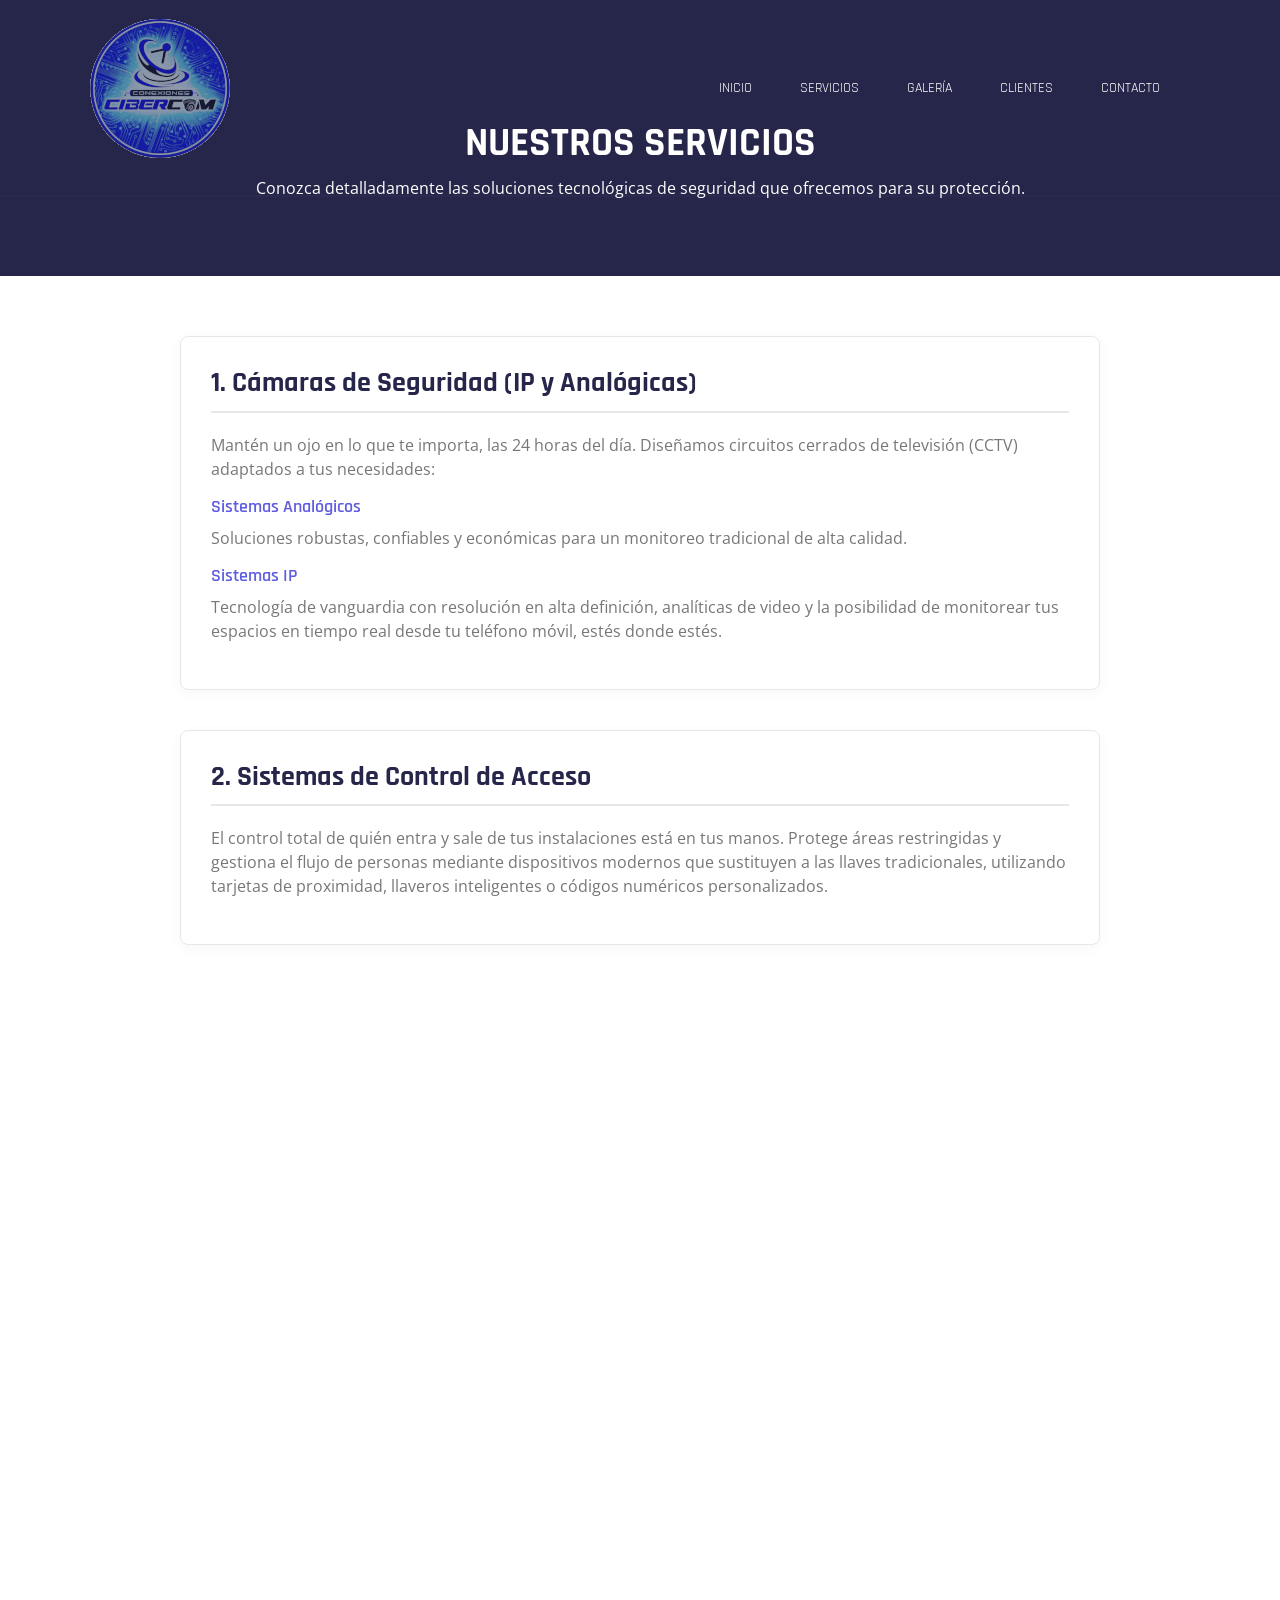
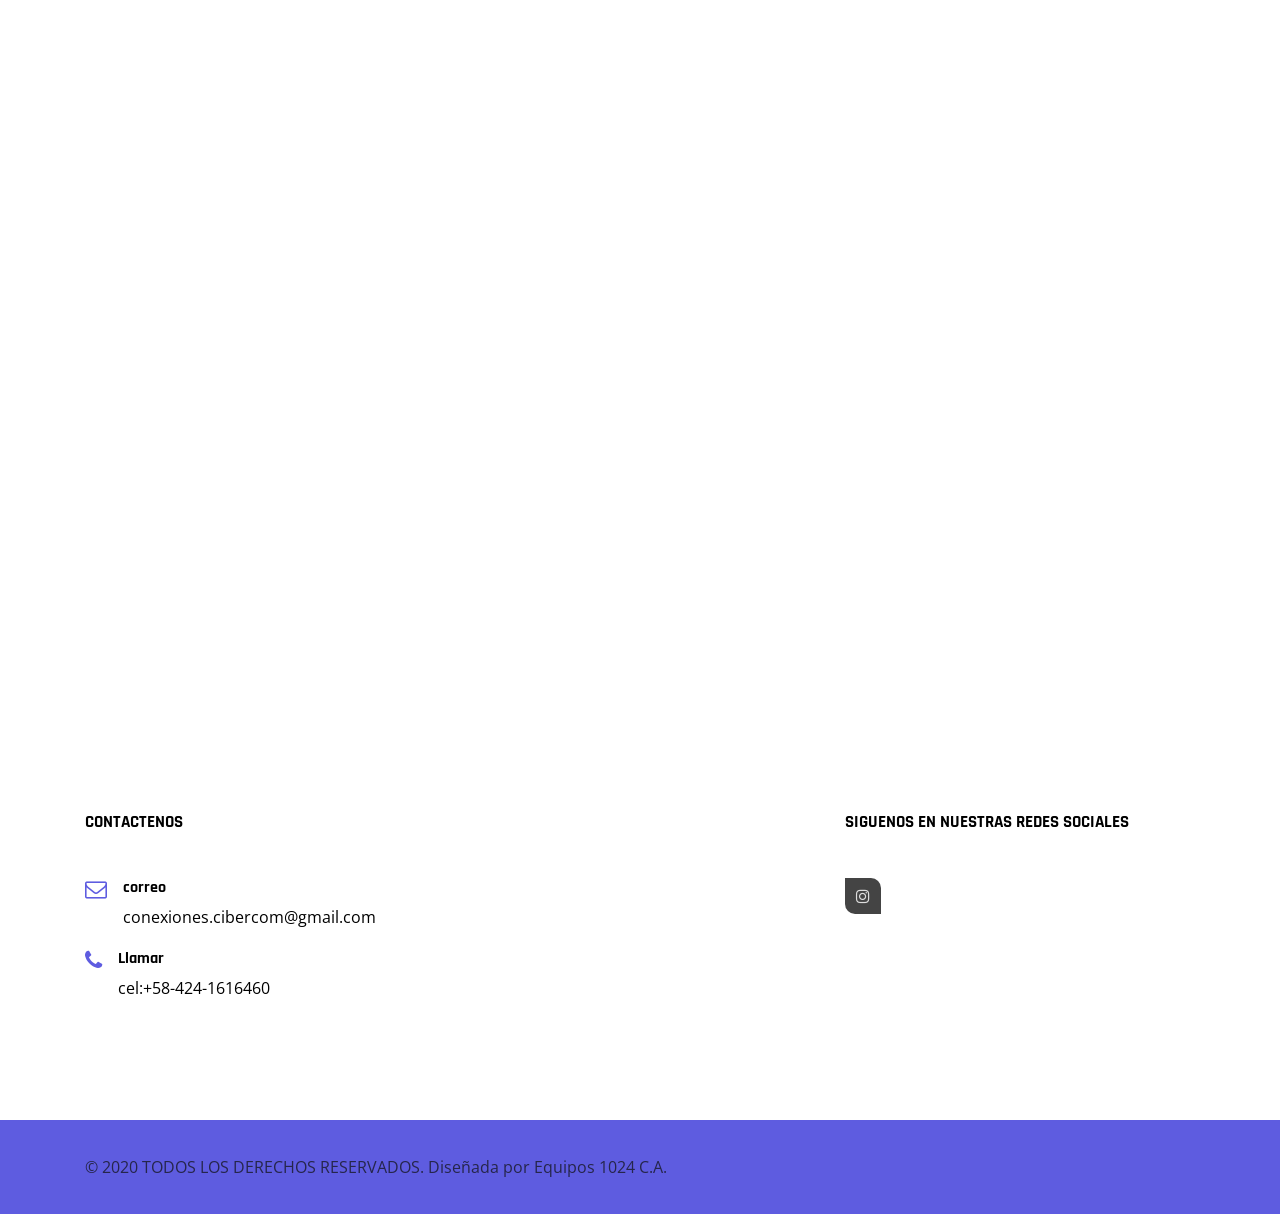
<file: servicios.html>
<!doctype html>
<html lang="es">

<head>
    <meta charset="UTF-8">
    <meta name="viewport" content="width=device-width, initial-scale=1">
    <meta http-equiv="X-UA-Compatible" content="IE=edge">
    <title>Nuestros Servicios - Conexiones Cibercom</title>
    <!-- Google Fonts -->
    <link href="https://fonts.googleapis.com/css?family=Open+Sans:400,400i,700,700i%7CRajdhani:400,600,700" rel="stylesheet">
    <!-- Plugins Stylesheets -->
    <link rel="stylesheet" href="assets/css/loader/loaders.css">
    <link rel="stylesheet" href="assets/css/font-awesome/font-awesome.css">
    <link rel="stylesheet" href="assets/css/bootstrap.css">
    <link rel="stylesheet" href="assets/css/aos/aos.css">
    <!-- Template Stylesheet -->
    <link rel="stylesheet" href="assets/css/style.css">
    <!-- Responsive Stylesheet -->
    <link rel="stylesheet" href="assets/css/responsive.css">
    <style>
        .inner-page-hero {
            background-color: #26264b;
            padding: 120px 0 60px;
            color: #fff;
            text-align: center;
        }
        .service-detail-box {
            padding: 60px 0;
            background-color: #fff;
        }
        .service-card {
            border: 1px solid #e7e7e7;
            border-radius: 8px;
            padding: 30px;
            margin-bottom: 40px;
            background-color: #ffffff;
            box-shadow: 0 4px 15px rgba(0,0,0,0.03);
            transition: all 0.3s ease;
        }
        .service-card:hover {
            box-shadow: 0 8px 25px rgba(94, 92, 224, 0.1);
            border-color: #5e5ce0;
        }
        .service-card h3 {
            color: #26264b;
            font-weight: 700;
            margin-bottom: 20px;
            border-bottom: 2px solid #e7e7e7;
            padding-bottom: 10px;
        }
        .service-card h4 {
            color: #5e5ce0;
            font-size: 1.1rem;
            font-weight: 600;
            margin-top: 15px;
        }
        .why-choose-us {
            background-color: #5e5ce0;
            color: #fff;
            padding: 50px;
            border-radius: 8px;
            margin-top: 20px;
        }
        .why-choose-us h3 {
            font-weight: 700;
            margin-bottom: 15px;
        }
    </style>
</head>

<body>
    <!-- Loader Start -->
    <div class="css-loader">
        <div class="loader-inner line-scale d-flex align-items-center justify-content-center"></div>
    </div>
    <!-- Loader End -->

    <!-- Header Start -->
    <header class="position-absolute w-100">
        <div class="container">
            <nav class="navbar navbar-expand-md navbar-light">
                <a class="navbar-brand" href="index.html"><img src="assets/images/logo150x150sf.png" alt="Logo"></a>
                <button class="navbar-toggler" type="button" data-toggle="collapse"
                    data-target="#navbarSupportedContent" aria-controls="navbarSupportedContent"
                    aria-expanded="false" aria-label="Toggle navigation">
                    <span class="navbar-toggler-icon"></span>
                </button>
                <div class="collapse navbar-collapse justify-content-end" id="navbarSupportedContent">
                    <ul class="navbar-nav">
                        <li class="nav-item"><a class="nav-link" href="index.html">Inicio</a></li>
                        <li class="nav-item"><a class="nav-link" href="index.html#serv">Servicios</a></li>
                        <li class="nav-item"><a class="nav-link" href="index.html#galeria">Galería</a></li>
                        <li class="nav-item"><a class="nav-link" href="index.html#Clientes">Clientes</a></li>
                        <li class="nav-item"><a class="nav-link" href="#contact">Contacto</a></li>
                    </ul>
                </div>
            </nav>
        </div> 
    </header>
    <!-- Header End -->

    <!-- Inner Hero -->
    <section class="inner-page-hero">
        <div class="container">
            <h1 class="title-blue font-weight-bold" style="color: #fff;">NUESTROS SERVICIOS</h1>
            <p>Conozca detalladamente las soluciones tecnológicas de seguridad que ofrecemos para su protección.</p>
        </div>
    </section>

    <!-- Services Details Section -->
    <section class="service-detail-box">
        <div class="container">
            <div class="row">
                <div class="col-lg-10 offset-lg-1">
                    
                    <!-- 1. Cámaras de Seguridad -->
                    <div id="camaras" class="service-card" data-aos="fade-up">
                        <h3>1. Cámaras de Seguridad (IP y Analógicas)</h3>
                        <p>Mantén un ojo en lo que te importa, las 24 horas del día. Diseñamos circuitos cerrados de televisión (CCTV) adaptados a tus necesidades:</p>
                        
                        <h4>Sistemas Analógicos</h4>
                        <p>Soluciones robustas, confiables y económicas para un monitoreo tradicional de alta calidad.</p>
                        
                        <h4>Sistemas IP</h4>
                        <p>Tecnología de vanguardia con resolución en alta definición, analíticas de video y la posibilidad de monitorear tus espacios en tiempo real desde tu teléfono móvil, estés donde estés.</p>
                    </div>

                    <!-- 2. Sistemas de Control de Acceso -->
                    <div id="control-acceso" class="service-card" data-aos="fade-up">
                        <h3>2. Sistemas de Control de Acceso</h3>
                        <p>El control total de quién entra y sale de tus instalaciones está en tus manos. Protege áreas restringidas y gestiona el flujo de personas mediante dispositivos modernos que sustituyen a las llaves tradicionales, utilizando tarjetas de proximidad, llaveros inteligentes o códigos numéricos personalizados.</p>
                    </div>

                    <!-- 3. Sistemas de Video Portería -->
                    <div id="video-porteria" class="service-card" data-aos="fade-up">
                        <h3>3. Sistemas de Video Portería</h3>
                        <p>La primera línea de defensa para tu hogar o comunidad residencial. Con nuestros sistemas de video portería, podrás ver, escuchar y hablar con tus visitantes antes de abrir la puerta. Una solución que combina comodidad, modernidad y, sobre todo, prevención.</p>
                    </div>

                    <!-- 4. Sistemas de Acceso Biométricos -->
                    <div id="biometrica" class="service-card" data-aos="fade-up">
                        <h3>4. Sistemas de Acceso Biométricos</h3>
                        <p>Lleva la seguridad al siguiente nivel con tecnología intransferible. Implementamos lectores de huellas dactilares, reconocimiento facial o escaneo de iris. Al ser rasgos únicos de cada persona, eliminas el riesgo de falsificaciones, pérdida de tarjetas o filtración de contraseñas.</p>
                    </div>

                    <!-- 5. Control de Asistencia de Personal -->
                    <div id="asistencia" class="service-card" data-aos="fade-up">
                        <h3>5. Control de Asistencia de Personal</h3>
                        <p>Optimiza la gestión de tus recursos humanos y aumenta la productividad de tu empresa. Nuestros sistemas automatizados registran con exactitud las horas de entrada, salida, retrasos y horas extra de tus empleados, generando reportes detallados que facilitan el trabajo del departamento de administración.</p>
                    </div>

                    <!-- 6. Instalación y Configuración de SimpleTV -->
                    <div id="simpletv" class="service-card" data-aos="fade-up">
                        <h3>6. Instalación y Configuración de SimpleTV</h3>
                        <p>Porque la comodidad también incluye el entretenimiento. Contamos con técnicos calificados para la instalación de tu servicio de SimpleTV. Nos encargamos del cableado, la orientación precisa de la antena satelital y la configuración de tus decodificadores para garantizarte la mejor calidad de señal y la máxima cantidad de canales activos.</p>
                    </div>

                    <!-- ¿Por qué elegirnos? -->
                    <div class="why-choose-us" data-aos="fade-up">
                        <h3>¿Por qué elegirnos?</h3>
                        <p class="mb-0">Tecnología a tu medida, respaldo garantizado. No vendemos equipos genéricos; analizamos tu espacio para ofrecerte una solución personalizada, con soporte técnico preventivo y correctivo de la mano de profesionales expertos.</p>
                    </div>

                </div>
            </div>
        </div>
    </section>

    <!-- Footer Start -->
    <footer>
        <div class="footer-widgets">
            <div class="container">
                <!-- Se agregó 'justify-content-between' para distribuir las columnas a los extremos -->
                <div class="row justify-content-between">
                    <!-- Columna de contacto, reajustada de ancho en pantallas medianas y grandes -->
                    <div class="col-md-5 col-xl-4">
                        <div class="single-widget contact-widget">
                            <h6 id="contact" class="widget-tiltle">CONTACTENOS</h6>
                            <div class="media">
                                <i class="fa fa-envelope-o"></i>
                                <div class="media-body ml-3">
                                    <h6>correo</h6>
                                    <a href="mailto:conexiones.cibercom@gmail.com">conexiones.cibercom@gmail.com</a>
                                </div>
                            </div>
                            <div class="media">
                                <i class="fa fa-phone"></i>
                                <div class="media-body ml-3">
                                    <h6>Llamar </h6>
                                    <a href="tel:+584241616460">cel:+58-424-1616460</a>
                                </div>
                            </div>
                        </div>
                    </div>
                    <!-- Columna de redes sociales, reajustada para alinearse a la derecha -->
                    <div class="col-md-5 col-xl-4">
                        <div class="single-widget subscribe-widget">
                            <h6 class="widget-tiltle">SIGUENOS EN NUESTRAS REDES SOCIALES</h6>
                            <ul class="nav social-nav">
                                <li><a href="https://www.instagram.com/conexiones.cibercom/" target="_blank"><i class="fa fa-instagram"></i></a></li>
                            </ul>
                        </div>
                    </div>
                </div>
            </div>
        </div>
        <div class="foot-note">
            <div class="container">
                <div class="footer-content text-center text-lg-left d-lg-flex justify-content-between align-items-center">
                    <p class="mb-0">&copy; 2020 TODOS LOS DERECHOS RESERVADOS. Diseñada por Equipos 1024 C.A.</p>
                </div>
            </div>
        </div>
    </footer>
    <!-- Footer End -->

    <!-- Botón flotante para subir al inicio -->
    <a href="#" id="back-to-top" class="back-to-top" title="Volver arriba">
        <i class="fa fa-angle-up"></i>
    </a>

    <!-- jQuery -->
    <script src="assets/js/jquery-3.3.1.js"></script>
    <!-- Plugins -->
    <script src="assets/js/bootstrap.bundle.js"></script>
    <script src="assets/js/loaders.css.js"></script>
    <script src="assets/js/aos.js"></script>
    <script src="assets/js/swiper.min.js"></script> <!-- Requerido para evitar error de carga -->
    <script src="assets/js/lightgallery-all.min.js"></script> <!-- Requerido para evitar error de carga -->
    <!-- Template Script -->
    <script src="assets/js/main.js"></script>
</body>

</html>
</file>
<file: assets/css/loader/loaders.css>
/**
 * Copyright (c) 2016 Connor Atherton
 *
 * All animations must live in their own file
 * in the animations directory and be included
 * here.
 *
 */
/**
 * Styles shared by multiple animations
 */
/**
 * Dots
 */
@-webkit-keyframes scale {
  0% {
    -webkit-transform: scale(1);
            transform: scale(1);
    opacity: 1;
  }
  45% {
    -webkit-transform: scale(0.1);
            transform: scale(0.1);
    opacity: 0.7;
  }
  80% {
    -webkit-transform: scale(1);
            transform: scale(1);
    opacity: 1;
  }
}
@keyframes scale {
  0% {
    -webkit-transform: scale(1);
            transform: scale(1);
    opacity: 1;
  }
  45% {
    -webkit-transform: scale(0.1);
            transform: scale(0.1);
    opacity: 0.7;
  }
  80% {
    -webkit-transform: scale(1);
            transform: scale(1);
    opacity: 1;
  }
}

.ball-pulse > div:nth-child(1) {
  -webkit-animation: scale 0.75s -0.24s infinite cubic-bezier(0.2, 0.68, 0.18, 1.08);
          animation: scale 0.75s -0.24s infinite cubic-bezier(0.2, 0.68, 0.18, 1.08);
}

.ball-pulse > div:nth-child(2) {
  -webkit-animation: scale 0.75s -0.12s infinite cubic-bezier(0.2, 0.68, 0.18, 1.08);
          animation: scale 0.75s -0.12s infinite cubic-bezier(0.2, 0.68, 0.18, 1.08);
}

.ball-pulse > div:nth-child(3) {
  -webkit-animation: scale 0.75s 0s infinite cubic-bezier(0.2, 0.68, 0.18, 1.08);
          animation: scale 0.75s 0s infinite cubic-bezier(0.2, 0.68, 0.18, 1.08);
}

.ball-pulse > div {
  background-color: #fff;
  width: 15px;
  height: 15px;
  border-radius: 100%;
  margin: 2px;
  -webkit-animation-fill-mode: both;
          animation-fill-mode: both;
  display: inline-block;
}

@-webkit-keyframes ball-pulse-sync {
  33% {
    -webkit-transform: translateY(10px);
            transform: translateY(10px);
  }
  66% {
    -webkit-transform: translateY(-10px);
            transform: translateY(-10px);
  }
  100% {
    -webkit-transform: translateY(0);
            transform: translateY(0);
  }
}

@keyframes ball-pulse-sync {
  33% {
    -webkit-transform: translateY(10px);
            transform: translateY(10px);
  }
  66% {
    -webkit-transform: translateY(-10px);
            transform: translateY(-10px);
  }
  100% {
    -webkit-transform: translateY(0);
            transform: translateY(0);
  }
}

.ball-pulse-sync > div:nth-child(1) {
  -webkit-animation: ball-pulse-sync 0.6s -0.14s infinite ease-in-out;
          animation: ball-pulse-sync 0.6s -0.14s infinite ease-in-out;
}

.ball-pulse-sync > div:nth-child(2) {
  -webkit-animation: ball-pulse-sync 0.6s -0.07s infinite ease-in-out;
          animation: ball-pulse-sync 0.6s -0.07s infinite ease-in-out;
}

.ball-pulse-sync > div:nth-child(3) {
  -webkit-animation: ball-pulse-sync 0.6s 0s infinite ease-in-out;
          animation: ball-pulse-sync 0.6s 0s infinite ease-in-out;
}

.ball-pulse-sync > div {
  background-color: #fff;
  width: 15px;
  height: 15px;
  border-radius: 100%;
  margin: 2px;
  -webkit-animation-fill-mode: both;
          animation-fill-mode: both;
  display: inline-block;
}

@-webkit-keyframes ball-scale {
  0% {
    -webkit-transform: scale(0);
            transform: scale(0);
  }
  100% {
    -webkit-transform: scale(1);
            transform: scale(1);
    opacity: 0;
  }
}

@keyframes ball-scale {
  0% {
    -webkit-transform: scale(0);
            transform: scale(0);
  }
  100% {
    -webkit-transform: scale(1);
            transform: scale(1);
    opacity: 0;
  }
}

.ball-scale > div {
  background-color: #fff;
  width: 15px;
  height: 15px;
  border-radius: 100%;
  margin: 2px;
  -webkit-animation-fill-mode: both;
          animation-fill-mode: both;
  display: inline-block;
  height: 60px;
  width: 60px;
  -webkit-animation: ball-scale 1s 0s ease-in-out infinite;
          animation: ball-scale 1s 0s ease-in-out infinite;
}

@keyframes ball-scale {
  0% {
    -webkit-transform: scale(0);
            transform: scale(0);
  }
  100% {
    -webkit-transform: scale(1);
            transform: scale(1);
    opacity: 0;
  }
}

.ball-scale > div {
  background-color: #fff;
  width: 15px;
  height: 15px;
  border-radius: 100%;
  margin: 2px;
  -webkit-animation-fill-mode: both;
          animation-fill-mode: both;
  display: inline-block;
  height: 60px;
  width: 60px;
  -webkit-animation: ball-scale 1s 0s ease-in-out infinite;
          animation: ball-scale 1s 0s ease-in-out infinite;
}

.ball-scale-random {
  width: 37px;
  height: 40px;
}

.ball-scale-random > div {
  background-color: #fff;
  width: 15px;
  height: 15px;
  border-radius: 100%;
  margin: 2px;
  -webkit-animation-fill-mode: both;
          animation-fill-mode: both;
  position: absolute;
  display: inline-block;
  height: 30px;
  width: 30px;
  -webkit-animation: ball-scale 1s 0s ease-in-out infinite;
          animation: ball-scale 1s 0s ease-in-out infinite;
}

.ball-scale-random > div:nth-child(1) {
  margin-left: -7px;
  -webkit-animation: ball-scale 1s 0.2s ease-in-out infinite;
          animation: ball-scale 1s 0.2s ease-in-out infinite;
}

.ball-scale-random > div:nth-child(3) {
  margin-left: -2px;
  margin-top: 9px;
  -webkit-animation: ball-scale 1s 0.5s ease-in-out infinite;
          animation: ball-scale 1s 0.5s ease-in-out infinite;
}

@-webkit-keyframes rotate {
  0% {
    -webkit-transform: rotate(0deg);
            transform: rotate(0deg);
  }
  50% {
    -webkit-transform: rotate(180deg);
            transform: rotate(180deg);
  }
  100% {
    -webkit-transform: rotate(360deg);
            transform: rotate(360deg);
  }
}

@keyframes rotate {
  0% {
    -webkit-transform: rotate(0deg);
            transform: rotate(0deg);
  }
  50% {
    -webkit-transform: rotate(180deg);
            transform: rotate(180deg);
  }
  100% {
    -webkit-transform: rotate(360deg);
            transform: rotate(360deg);
  }
}

.ball-rotate {
  position: relative;
}

.ball-rotate > div {
  background-color: #fff;
  width: 15px;
  height: 15px;
  border-radius: 100%;
  margin: 2px;
  -webkit-animation-fill-mode: both;
          animation-fill-mode: both;
  position: relative;
}

.ball-rotate > div:first-child {
  -webkit-animation: rotate 1s 0s cubic-bezier(0.7, -0.13, 0.22, 0.86) infinite;
          animation: rotate 1s 0s cubic-bezier(0.7, -0.13, 0.22, 0.86) infinite;
}

.ball-rotate > div:before, .ball-rotate > div:after {
  background-color: #fff;
  width: 15px;
  height: 15px;
  border-radius: 100%;
  margin: 2px;
  content: "";
  position: absolute;
  opacity: 0.8;
}

.ball-rotate > div:before {
  top: 0px;
  left: -28px;
}

.ball-rotate > div:after {
  top: 0px;
  left: 25px;
}

@keyframes rotate {
  0% {
    -webkit-transform: rotate(0deg);
            transform: rotate(0deg);
  }
  50% {
    -webkit-transform: rotate(180deg);
            transform: rotate(180deg);
  }
  100% {
    -webkit-transform: rotate(360deg);
            transform: rotate(360deg);
  }
}

.ball-clip-rotate > div {
  background-color: #fff;
  width: 15px;
  height: 15px;
  border-radius: 100%;
  margin: 2px;
  -webkit-animation-fill-mode: both;
          animation-fill-mode: both;
  border: 2px solid #fff;
  border-bottom-color: transparent;
  height: 26px;
  width: 26px;
  background: transparent !important;
  display: inline-block;
  -webkit-animation: rotate 0.75s 0s linear infinite;
          animation: rotate 0.75s 0s linear infinite;
}

@keyframes rotate {
  0% {
    -webkit-transform: rotate(0deg) scale(1);
            transform: rotate(0deg) scale(1);
  }
  50% {
    -webkit-transform: rotate(180deg) scale(0.6);
            transform: rotate(180deg) scale(0.6);
  }
  100% {
    -webkit-transform: rotate(360deg) scale(1);
            transform: rotate(360deg) scale(1);
  }
}

@keyframes scale {
  30% {
    -webkit-transform: scale(0.3);
            transform: scale(0.3);
  }
  100% {
    -webkit-transform: scale(1);
            transform: scale(1);
  }
}

.ball-clip-rotate-pulse {
  position: relative;
  -webkit-transform: translateY(-15px);
          transform: translateY(-15px);
}

.ball-clip-rotate-pulse > div {
  -webkit-animation-fill-mode: both;
          animation-fill-mode: both;
  position: absolute;
  top: 0px;
  left: 0px;
  border-radius: 100%;
}

.ball-clip-rotate-pulse > div:first-child {
  background: #fff;
  height: 16px;
  width: 16px;
  top: 7px;
  left: -7px;
  -webkit-animation: scale 1s 0s cubic-bezier(0.09, 0.57, 0.49, 0.9) infinite;
          animation: scale 1s 0s cubic-bezier(0.09, 0.57, 0.49, 0.9) infinite;
}

.ball-clip-rotate-pulse > div:last-child {
  position: absolute;
  border: 2px solid #fff;
  width: 30px;
  height: 30px;
  left: -16px;
  top: -2px;
  background: transparent;
  border: 2px solid;
  border-color: #fff transparent #fff transparent;
  -webkit-animation: rotate 1s 0s cubic-bezier(0.09, 0.57, 0.49, 0.9) infinite;
          animation: rotate 1s 0s cubic-bezier(0.09, 0.57, 0.49, 0.9) infinite;
  -webkit-animation-duration: 1s;
          animation-duration: 1s;
}

@keyframes rotate {
  0% {
    -webkit-transform: rotate(0deg) scale(1);
            transform: rotate(0deg) scale(1);
  }
  50% {
    -webkit-transform: rotate(180deg) scale(0.6);
            transform: rotate(180deg) scale(0.6);
  }
  100% {
    -webkit-transform: rotate(360deg) scale(1);
            transform: rotate(360deg) scale(1);
  }
}

.ball-clip-rotate-multiple {
  position: relative;
}

.ball-clip-rotate-multiple > div {
  -webkit-animation-fill-mode: both;
          animation-fill-mode: both;
  position: absolute;
  left: -20px;
  top: -20px;
  border: 2px solid #fff;
  border-bottom-color: transparent;
  border-top-color: transparent;
  border-radius: 100%;
  height: 35px;
  width: 35px;
  -webkit-animation: rotate 1s 0s ease-in-out infinite;
          animation: rotate 1s 0s ease-in-out infinite;
}

.ball-clip-rotate-multiple > div:last-child {
  display: inline-block;
  top: -10px;
  left: -10px;
  width: 15px;
  height: 15px;
  -webkit-animation-duration: 0.5s;
          animation-duration: 0.5s;
  border-color: #fff transparent #fff transparent;
  animation-direction: reverse;
}

@-webkit-keyframes ball-scale-ripple {
  0% {
    -webkit-transform: scale(0.1);
            transform: scale(0.1);
    opacity: 1;
  }
  70% {
    -webkit-transform: scale(1);
            transform: scale(1);
    opacity: 0.7;
  }
  100% {
    opacity: 0.0;
  }
}

@keyframes ball-scale-ripple {
  0% {
    -webkit-transform: scale(0.1);
            transform: scale(0.1);
    opacity: 1;
  }
  70% {
    -webkit-transform: scale(1);
            transform: scale(1);
    opacity: 0.7;
  }
  100% {
    opacity: 0.0;
  }
}

.ball-scale-ripple > div {
  -webkit-animation-fill-mode: both;
          animation-fill-mode: both;
  height: 50px;
  width: 50px;
  border-radius: 100%;
  border: 2px solid #fff;
  -webkit-animation: ball-scale-ripple 1s 0s infinite cubic-bezier(0.21, 0.53, 0.56, 0.8);
          animation: ball-scale-ripple 1s 0s infinite cubic-bezier(0.21, 0.53, 0.56, 0.8);
}

@-webkit-keyframes ball-scale-ripple-multiple {
  0% {
    -webkit-transform: scale(0.1);
            transform: scale(0.1);
    opacity: 1;
  }
  70% {
    -webkit-transform: scale(1);
            transform: scale(1);
    opacity: 0.7;
  }
  100% {
    opacity: 0.0;
  }
}

@keyframes ball-scale-ripple-multiple {
  0% {
    -webkit-transform: scale(0.1);
            transform: scale(0.1);
    opacity: 1;
  }
  70% {
    -webkit-transform: scale(1);
            transform: scale(1);
    opacity: 0.7;
  }
  100% {
    opacity: 0.0;
  }
}

.ball-scale-ripple-multiple {
  position: relative;
  -webkit-transform: translateY(-25px);
          transform: translateY(-25px);
}

.ball-scale-ripple-multiple > div:nth-child(0) {
  -webkit-animation-delay: -0.8s;
          animation-delay: -0.8s;
}

.ball-scale-ripple-multiple > div:nth-child(1) {
  -webkit-animation-delay: -0.6s;
          animation-delay: -0.6s;
}

.ball-scale-ripple-multiple > div:nth-child(2) {
  -webkit-animation-delay: -0.4s;
          animation-delay: -0.4s;
}

.ball-scale-ripple-multiple > div:nth-child(3) {
  -webkit-animation-delay: -0.2s;
          animation-delay: -0.2s;
}

.ball-scale-ripple-multiple > div {
  -webkit-animation-fill-mode: both;
          animation-fill-mode: both;
  position: absolute;
  top: -2px;
  left: -26px;
  width: 50px;
  height: 50px;
  border-radius: 100%;
  border: 2px solid #fff;
  -webkit-animation: ball-scale-ripple-multiple 1.25s 0s infinite cubic-bezier(0.21, 0.53, 0.56, 0.8);
          animation: ball-scale-ripple-multiple 1.25s 0s infinite cubic-bezier(0.21, 0.53, 0.56, 0.8);
}

@-webkit-keyframes ball-beat {
  50% {
    opacity: 0.2;
    -webkit-transform: scale(0.75);
            transform: scale(0.75);
  }
  100% {
    opacity: 1;
    -webkit-transform: scale(1);
            transform: scale(1);
  }
}

@keyframes ball-beat {
  50% {
    opacity: 0.2;
    -webkit-transform: scale(0.75);
            transform: scale(0.75);
  }
  100% {
    opacity: 1;
    -webkit-transform: scale(1);
            transform: scale(1);
  }
}

.ball-beat > div {
  background-color: #fff;
  width: 15px;
  height: 15px;
  border-radius: 100%;
  margin: 2px;
  -webkit-animation-fill-mode: both;
          animation-fill-mode: both;
  display: inline-block;
  -webkit-animation: ball-beat 0.7s 0s infinite linear;
          animation: ball-beat 0.7s 0s infinite linear;
}

.ball-beat > div:nth-child(2n-1) {
  -webkit-animation-delay: -0.35s !important;
          animation-delay: -0.35s !important;
}

@-webkit-keyframes ball-scale-multiple {
  0% {
    -webkit-transform: scale(0);
            transform: scale(0);
    opacity: 0;
  }
  5% {
    opacity: 1;
  }
  100% {
    -webkit-transform: scale(1);
            transform: scale(1);
    opacity: 0;
  }
}

@keyframes ball-scale-multiple {
  0% {
    -webkit-transform: scale(0);
            transform: scale(0);
    opacity: 0;
  }
  5% {
    opacity: 1;
  }
  100% {
    -webkit-transform: scale(1);
            transform: scale(1);
    opacity: 0;
  }
}

.ball-scale-multiple {
  position: relative;
  -webkit-transform: translateY(-30px);
          transform: translateY(-30px);
}

.ball-scale-multiple > div:nth-child(2) {
  -webkit-animation-delay: -0.4s;
          animation-delay: -0.4s;
}

.ball-scale-multiple > div:nth-child(3) {
  -webkit-animation-delay: -0.2s;
          animation-delay: -0.2s;
}

.ball-scale-multiple > div {
  background-color: #fff;
  width: 15px;
  height: 15px;
  border-radius: 100%;
  margin: 2px;
  -webkit-animation-fill-mode: both;
          animation-fill-mode: both;
  position: absolute;
  left: -30px;
  top: 0px;
  opacity: 0;
  margin: 0;
  width: 60px;
  height: 60px;
  -webkit-animation: ball-scale-multiple 1s 0s linear infinite;
          animation: ball-scale-multiple 1s 0s linear infinite;
}

@-webkit-keyframes ball-triangle-path-1 {
  33% {
    -webkit-transform: translate(25px, -50px);
            transform: translate(25px, -50px);
  }
  66% {
    -webkit-transform: translate(50px, 0px);
            transform: translate(50px, 0px);
  }
  100% {
    -webkit-transform: translate(0px, 0px);
            transform: translate(0px, 0px);
  }
}

@keyframes ball-triangle-path-1 {
  33% {
    -webkit-transform: translate(25px, -50px);
            transform: translate(25px, -50px);
  }
  66% {
    -webkit-transform: translate(50px, 0px);
            transform: translate(50px, 0px);
  }
  100% {
    -webkit-transform: translate(0px, 0px);
            transform: translate(0px, 0px);
  }
}

@-webkit-keyframes ball-triangle-path-2 {
  33% {
    -webkit-transform: translate(25px, 50px);
            transform: translate(25px, 50px);
  }
  66% {
    -webkit-transform: translate(-25px, 50px);
            transform: translate(-25px, 50px);
  }
  100% {
    -webkit-transform: translate(0px, 0px);
            transform: translate(0px, 0px);
  }
}

@keyframes ball-triangle-path-2 {
  33% {
    -webkit-transform: translate(25px, 50px);
            transform: translate(25px, 50px);
  }
  66% {
    -webkit-transform: translate(-25px, 50px);
            transform: translate(-25px, 50px);
  }
  100% {
    -webkit-transform: translate(0px, 0px);
            transform: translate(0px, 0px);
  }
}

@-webkit-keyframes ball-triangle-path-3 {
  33% {
    -webkit-transform: translate(-50px, 0px);
            transform: translate(-50px, 0px);
  }
  66% {
    -webkit-transform: translate(-25px, -50px);
            transform: translate(-25px, -50px);
  }
  100% {
    -webkit-transform: translate(0px, 0px);
            transform: translate(0px, 0px);
  }
}

@keyframes ball-triangle-path-3 {
  33% {
    -webkit-transform: translate(-50px, 0px);
            transform: translate(-50px, 0px);
  }
  66% {
    -webkit-transform: translate(-25px, -50px);
            transform: translate(-25px, -50px);
  }
  100% {
    -webkit-transform: translate(0px, 0px);
            transform: translate(0px, 0px);
  }
}

.ball-triangle-path {
  position: relative;
  -webkit-transform: translate(-29.994px, -37.50938px);
          transform: translate(-29.994px, -37.50938px);
}

.ball-triangle-path > div:nth-child(1) {
  -webkit-animation-name: ball-triangle-path-1;
          animation-name: ball-triangle-path-1;
  -webkit-animation-delay: 0;
          animation-delay: 0;
  -webkit-animation-duration: 2s;
          animation-duration: 2s;
  -webkit-animation-timing-function: ease-in-out;
          animation-timing-function: ease-in-out;
  -webkit-animation-iteration-count: infinite;
          animation-iteration-count: infinite;
}

.ball-triangle-path > div:nth-child(2) {
  -webkit-animation-name: ball-triangle-path-2;
          animation-name: ball-triangle-path-2;
  -webkit-animation-delay: 0;
          animation-delay: 0;
  -webkit-animation-duration: 2s;
          animation-duration: 2s;
  -webkit-animation-timing-function: ease-in-out;
          animation-timing-function: ease-in-out;
  -webkit-animation-iteration-count: infinite;
          animation-iteration-count: infinite;
}

.ball-triangle-path > div:nth-child(3) {
  -webkit-animation-name: ball-triangle-path-3;
          animation-name: ball-triangle-path-3;
  -webkit-animation-delay: 0;
          animation-delay: 0;
  -webkit-animation-duration: 2s;
          animation-duration: 2s;
  -webkit-animation-timing-function: ease-in-out;
          animation-timing-function: ease-in-out;
  -webkit-animation-iteration-count: infinite;
          animation-iteration-count: infinite;
}

.ball-triangle-path > div {
  -webkit-animation-fill-mode: both;
          animation-fill-mode: both;
  position: absolute;
  width: 10px;
  height: 10px;
  border-radius: 100%;
  border: 1px solid #fff;
}

.ball-triangle-path > div:nth-of-type(1) {
  top: 50px;
}

.ball-triangle-path > div:nth-of-type(2) {
  left: 25px;
}

.ball-triangle-path > div:nth-of-type(3) {
  top: 50px;
  left: 50px;
}

@-webkit-keyframes ball-pulse-rise-even {
  0% {
    -webkit-transform: scale(1.1);
            transform: scale(1.1);
  }
  25% {
    -webkit-transform: translateY(-30px);
            transform: translateY(-30px);
  }
  50% {
    -webkit-transform: scale(0.4);
            transform: scale(0.4);
  }
  75% {
    -webkit-transform: translateY(30px);
            transform: translateY(30px);
  }
  100% {
    -webkit-transform: translateY(0);
            transform: translateY(0);
    -webkit-transform: scale(1);
            transform: scale(1);
  }
}

@keyframes ball-pulse-rise-even {
  0% {
    -webkit-transform: scale(1.1);
            transform: scale(1.1);
  }
  25% {
    -webkit-transform: translateY(-30px);
            transform: translateY(-30px);
  }
  50% {
    -webkit-transform: scale(0.4);
            transform: scale(0.4);
  }
  75% {
    -webkit-transform: translateY(30px);
            transform: translateY(30px);
  }
  100% {
    -webkit-transform: translateY(0);
            transform: translateY(0);
    -webkit-transform: scale(1);
            transform: scale(1);
  }
}

@-webkit-keyframes ball-pulse-rise-odd {
  0% {
    -webkit-transform: scale(0.4);
            transform: scale(0.4);
  }
  25% {
    -webkit-transform: translateY(30px);
            transform: translateY(30px);
  }
  50% {
    -webkit-transform: scale(1.1);
            transform: scale(1.1);
  }
  75% {
    -webkit-transform: translateY(-30px);
            transform: translateY(-30px);
  }
  100% {
    -webkit-transform: translateY(0);
            transform: translateY(0);
    -webkit-transform: scale(0.75);
            transform: scale(0.75);
  }
}

@keyframes ball-pulse-rise-odd {
  0% {
    -webkit-transform: scale(0.4);
            transform: scale(0.4);
  }
  25% {
    -webkit-transform: translateY(30px);
            transform: translateY(30px);
  }
  50% {
    -webkit-transform: scale(1.1);
            transform: scale(1.1);
  }
  75% {
    -webkit-transform: translateY(-30px);
            transform: translateY(-30px);
  }
  100% {
    -webkit-transform: translateY(0);
            transform: translateY(0);
    -webkit-transform: scale(0.75);
            transform: scale(0.75);
  }
}

.ball-pulse-rise > div {
  background-color: #fff;
  width: 15px;
  height: 15px;
  border-radius: 100%;
  margin: 2px;
  -webkit-animation-fill-mode: both;
          animation-fill-mode: both;
  display: inline-block;
  -webkit-animation-duration: 1s;
          animation-duration: 1s;
  -webkit-animation-timing-function: cubic-bezier(0.15, 0.46, 0.9, 0.6);
          animation-timing-function: cubic-bezier(0.15, 0.46, 0.9, 0.6);
  -webkit-animation-iteration-count: infinite;
          animation-iteration-count: infinite;
  -webkit-animation-delay: 0;
          animation-delay: 0;
}

.ball-pulse-rise > div:nth-child(2n) {
  -webkit-animation-name: ball-pulse-rise-even;
          animation-name: ball-pulse-rise-even;
}

.ball-pulse-rise > div:nth-child(2n-1) {
  -webkit-animation-name: ball-pulse-rise-odd;
          animation-name: ball-pulse-rise-odd;
}

@-webkit-keyframes ball-grid-beat {
  50% {
    opacity: 0.7;
  }
  100% {
    opacity: 1;
  }
}

@keyframes ball-grid-beat {
  50% {
    opacity: 0.7;
  }
  100% {
    opacity: 1;
  }
}

.ball-grid-beat {
  width: 57px;
}

.ball-grid-beat > div:nth-child(1) {
  -webkit-animation-delay: 0.38s;
          animation-delay: 0.38s;
  -webkit-animation-duration: 1.36s;
          animation-duration: 1.36s;
}

.ball-grid-beat > div:nth-child(2) {
  -webkit-animation-delay: 0.13s;
          animation-delay: 0.13s;
  -webkit-animation-duration: 1.27s;
          animation-duration: 1.27s;
}

.ball-grid-beat > div:nth-child(3) {
  -webkit-animation-delay: 0.41s;
          animation-delay: 0.41s;
  -webkit-animation-duration: 0.63s;
          animation-duration: 0.63s;
}

.ball-grid-beat > div:nth-child(4) {
  -webkit-animation-delay: -0.01s;
          animation-delay: -0.01s;
  -webkit-animation-duration: 1.3s;
          animation-duration: 1.3s;
}

.ball-grid-beat > div:nth-child(5) {
  -webkit-animation-delay: 0.01s;
          animation-delay: 0.01s;
  -webkit-animation-duration: 1.39s;
          animation-duration: 1.39s;
}

.ball-grid-beat > div:nth-child(6) {
  -webkit-animation-delay: 0.05s;
          animation-delay: 0.05s;
  -webkit-animation-duration: 0.92s;
          animation-duration: 0.92s;
}

.ball-grid-beat > div:nth-child(7) {
  -webkit-animation-delay: 0.05s;
          animation-delay: 0.05s;
  -webkit-animation-duration: 0.63s;
          animation-duration: 0.63s;
}

.ball-grid-beat > div:nth-child(8) {
  -webkit-animation-delay: 0.11s;
          animation-delay: 0.11s;
  -webkit-animation-duration: 1.1s;
          animation-duration: 1.1s;
}

.ball-grid-beat > div:nth-child(9) {
  -webkit-animation-delay: 0.48s;
          animation-delay: 0.48s;
  -webkit-animation-duration: 1.07s;
          animation-duration: 1.07s;
}

.ball-grid-beat > div {
  background-color: #fff;
  width: 15px;
  height: 15px;
  border-radius: 100%;
  margin: 2px;
  -webkit-animation-fill-mode: both;
          animation-fill-mode: both;
  display: inline-block;
  float: left;
  -webkit-animation-name: ball-grid-beat;
          animation-name: ball-grid-beat;
  -webkit-animation-iteration-count: infinite;
          animation-iteration-count: infinite;
  -webkit-animation-delay: 0;
          animation-delay: 0;
}

@-webkit-keyframes ball-grid-pulse {
  0% {
    -webkit-transform: scale(1);
            transform: scale(1);
  }
  50% {
    -webkit-transform: scale(0.5);
            transform: scale(0.5);
    opacity: 0.7;
  }
  100% {
    -webkit-transform: scale(1);
            transform: scale(1);
    opacity: 1;
  }
}

@keyframes ball-grid-pulse {
  0% {
    -webkit-transform: scale(1);
            transform: scale(1);
  }
  50% {
    -webkit-transform: scale(0.5);
            transform: scale(0.5);
    opacity: 0.7;
  }
  100% {
    -webkit-transform: scale(1);
            transform: scale(1);
    opacity: 1;
  }
}

.ball-grid-pulse {
  width: 57px;
}

.ball-grid-pulse > div:nth-child(1) {
  -webkit-animation-delay: 0.47s;
          animation-delay: 0.47s;
  -webkit-animation-duration: 0.96s;
          animation-duration: 0.96s;
}

.ball-grid-pulse > div:nth-child(2) {
  -webkit-animation-delay: 0.47s;
          animation-delay: 0.47s;
  -webkit-animation-duration: 1.4s;
          animation-duration: 1.4s;
}

.ball-grid-pulse > div:nth-child(3) {
  -webkit-animation-delay: 0.52s;
          animation-delay: 0.52s;
  -webkit-animation-duration: 1.46s;
          animation-duration: 1.46s;
}

.ball-grid-pulse > div:nth-child(4) {
  -webkit-animation-delay: 0.55s;
          animation-delay: 0.55s;
  -webkit-animation-duration: 1.2s;
          animation-duration: 1.2s;
}

.ball-grid-pulse > div:nth-child(5) {
  -webkit-animation-delay: 0.63s;
          animation-delay: 0.63s;
  -webkit-animation-duration: 0.62s;
          animation-duration: 0.62s;
}

.ball-grid-pulse > div:nth-child(6) {
  -webkit-animation-delay: 0.65s;
          animation-delay: 0.65s;
  -webkit-animation-duration: 1.01s;
          animation-duration: 1.01s;
}

.ball-grid-pulse > div:nth-child(7) {
  -webkit-animation-delay: 0.36s;
          animation-delay: 0.36s;
  -webkit-animation-duration: 0.63s;
          animation-duration: 0.63s;
}

.ball-grid-pulse > div:nth-child(8) {
  -webkit-animation-delay: 0.42s;
          animation-delay: 0.42s;
  -webkit-animation-duration: 0.61s;
          animation-duration: 0.61s;
}

.ball-grid-pulse > div:nth-child(9) {
  -webkit-animation-delay: 0s;
          animation-delay: 0s;
  -webkit-animation-duration: 1.46s;
          animation-duration: 1.46s;
}

.ball-grid-pulse > div {
  background-color: #fff;
  width: 15px;
  height: 15px;
  border-radius: 100%;
  margin: 2px;
  -webkit-animation-fill-mode: both;
          animation-fill-mode: both;
  display: inline-block;
  float: left;
  -webkit-animation-name: ball-grid-pulse;
          animation-name: ball-grid-pulse;
  -webkit-animation-iteration-count: infinite;
          animation-iteration-count: infinite;
  -webkit-animation-delay: 0;
          animation-delay: 0;
}

@-webkit-keyframes ball-spin-fade-loader {
  50% {
    opacity: 0.3;
    -webkit-transform: scale(0.4);
            transform: scale(0.4);
  }
  100% {
    opacity: 1;
    -webkit-transform: scale(1);
            transform: scale(1);
  }
}

@keyframes ball-spin-fade-loader {
  50% {
    opacity: 0.3;
    -webkit-transform: scale(0.4);
            transform: scale(0.4);
  }
  100% {
    opacity: 1;
    -webkit-transform: scale(1);
            transform: scale(1);
  }
}

.ball-spin-fade-loader {
  position: relative;
  top: -10px;
  left: -10px;
}

.ball-spin-fade-loader > div:nth-child(1) {
  top: 25px;
  left: 0;
  -webkit-animation: ball-spin-fade-loader 1s -0.96s infinite linear;
          animation: ball-spin-fade-loader 1s -0.96s infinite linear;
}

.ball-spin-fade-loader > div:nth-child(2) {
  top: 17.04545px;
  left: 17.04545px;
  -webkit-animation: ball-spin-fade-loader 1s -0.84s infinite linear;
          animation: ball-spin-fade-loader 1s -0.84s infinite linear;
}

.ball-spin-fade-loader > div:nth-child(3) {
  top: 0;
  left: 25px;
  -webkit-animation: ball-spin-fade-loader 1s -0.72s infinite linear;
          animation: ball-spin-fade-loader 1s -0.72s infinite linear;
}

.ball-spin-fade-loader > div:nth-child(4) {
  top: -17.04545px;
  left: 17.04545px;
  -webkit-animation: ball-spin-fade-loader 1s -0.6s infinite linear;
          animation: ball-spin-fade-loader 1s -0.6s infinite linear;
}

.ball-spin-fade-loader > div:nth-child(5) {
  top: -25px;
  left: 0;
  -webkit-animation: ball-spin-fade-loader 1s -0.48s infinite linear;
          animation: ball-spin-fade-loader 1s -0.48s infinite linear;
}

.ball-spin-fade-loader > div:nth-child(6) {
  top: -17.04545px;
  left: -17.04545px;
  -webkit-animation: ball-spin-fade-loader 1s -0.36s infinite linear;
          animation: ball-spin-fade-loader 1s -0.36s infinite linear;
}

.ball-spin-fade-loader > div:nth-child(7) {
  top: 0;
  left: -25px;
  -webkit-animation: ball-spin-fade-loader 1s -0.24s infinite linear;
          animation: ball-spin-fade-loader 1s -0.24s infinite linear;
}

.ball-spin-fade-loader > div:nth-child(8) {
  top: 17.04545px;
  left: -17.04545px;
  -webkit-animation: ball-spin-fade-loader 1s -0.12s infinite linear;
          animation: ball-spin-fade-loader 1s -0.12s infinite linear;
}

.ball-spin-fade-loader > div {
  background-color: #fff;
  width: 15px;
  height: 15px;
  border-radius: 100%;
  margin: 2px;
  -webkit-animation-fill-mode: both;
          animation-fill-mode: both;
  position: absolute;
}

@-webkit-keyframes ball-spin-loader {
  75% {
    opacity: 0.2;
  }
  100% {
    opacity: 1;
  }
}

@keyframes ball-spin-loader {
  75% {
    opacity: 0.2;
  }
  100% {
    opacity: 1;
  }
}

.ball-spin-loader {
  position: relative;
}

.ball-spin-loader > span:nth-child(1) {
  top: 45px;
  left: 0;
  -webkit-animation: ball-spin-loader 2s 0.9s infinite linear;
          animation: ball-spin-loader 2s 0.9s infinite linear;
}

.ball-spin-loader > span:nth-child(2) {
  top: 30.68182px;
  left: 30.68182px;
  -webkit-animation: ball-spin-loader 2s 1.8s infinite linear;
          animation: ball-spin-loader 2s 1.8s infinite linear;
}

.ball-spin-loader > span:nth-child(3) {
  top: 0;
  left: 45px;
  -webkit-animation: ball-spin-loader 2s 2.7s infinite linear;
          animation: ball-spin-loader 2s 2.7s infinite linear;
}

.ball-spin-loader > span:nth-child(4) {
  top: -30.68182px;
  left: 30.68182px;
  -webkit-animation: ball-spin-loader 2s 3.6s infinite linear;
          animation: ball-spin-loader 2s 3.6s infinite linear;
}

.ball-spin-loader > span:nth-child(5) {
  top: -45px;
  left: 0;
  -webkit-animation: ball-spin-loader 2s 4.5s infinite linear;
          animation: ball-spin-loader 2s 4.5s infinite linear;
}

.ball-spin-loader > span:nth-child(6) {
  top: -30.68182px;
  left: -30.68182px;
  -webkit-animation: ball-spin-loader 2s 5.4s infinite linear;
          animation: ball-spin-loader 2s 5.4s infinite linear;
}

.ball-spin-loader > span:nth-child(7) {
  top: 0;
  left: -45px;
  -webkit-animation: ball-spin-loader 2s 6.3s infinite linear;
          animation: ball-spin-loader 2s 6.3s infinite linear;
}

.ball-spin-loader > span:nth-child(8) {
  top: 30.68182px;
  left: -30.68182px;
  -webkit-animation: ball-spin-loader 2s 7.2s infinite linear;
          animation: ball-spin-loader 2s 7.2s infinite linear;
}

.ball-spin-loader > div {
  -webkit-animation-fill-mode: both;
          animation-fill-mode: both;
  position: absolute;
  width: 15px;
  height: 15px;
  border-radius: 100%;
  background: green;
}

@-webkit-keyframes ball-zig {
  33% {
    -webkit-transform: translate(-15px, -30px);
            transform: translate(-15px, -30px);
  }
  66% {
    -webkit-transform: translate(15px, -30px);
            transform: translate(15px, -30px);
  }
  100% {
    -webkit-transform: translate(0, 0);
            transform: translate(0, 0);
  }
}

@keyframes ball-zig {
  33% {
    -webkit-transform: translate(-15px, -30px);
            transform: translate(-15px, -30px);
  }
  66% {
    -webkit-transform: translate(15px, -30px);
            transform: translate(15px, -30px);
  }
  100% {
    -webkit-transform: translate(0, 0);
            transform: translate(0, 0);
  }
}

@-webkit-keyframes ball-zag {
  33% {
    -webkit-transform: translate(15px, 30px);
            transform: translate(15px, 30px);
  }
  66% {
    -webkit-transform: translate(-15px, 30px);
            transform: translate(-15px, 30px);
  }
  100% {
    -webkit-transform: translate(0, 0);
            transform: translate(0, 0);
  }
}

@keyframes ball-zag {
  33% {
    -webkit-transform: translate(15px, 30px);
            transform: translate(15px, 30px);
  }
  66% {
    -webkit-transform: translate(-15px, 30px);
            transform: translate(-15px, 30px);
  }
  100% {
    -webkit-transform: translate(0, 0);
            transform: translate(0, 0);
  }
}

.ball-zig-zag {
  position: relative;
  -webkit-transform: translate(-15px, -15px);
          transform: translate(-15px, -15px);
}

.ball-zig-zag > div {
  background-color: #fff;
  width: 15px;
  height: 15px;
  border-radius: 100%;
  margin: 2px;
  -webkit-animation-fill-mode: both;
          animation-fill-mode: both;
  position: absolute;
  margin-left: 15px;
  top: 4px;
  left: -7px;
}

.ball-zig-zag > div:first-child {
  -webkit-animation: ball-zig 0.7s 0s infinite linear;
          animation: ball-zig 0.7s 0s infinite linear;
}

.ball-zig-zag > div:last-child {
  -webkit-animation: ball-zag 0.7s 0s infinite linear;
          animation: ball-zag 0.7s 0s infinite linear;
}

@-webkit-keyframes ball-zig-deflect {
  17% {
    -webkit-transform: translate(-15px, -30px);
            transform: translate(-15px, -30px);
  }
  34% {
    -webkit-transform: translate(15px, -30px);
            transform: translate(15px, -30px);
  }
  50% {
    -webkit-transform: translate(0, 0);
            transform: translate(0, 0);
  }
  67% {
    -webkit-transform: translate(15px, -30px);
            transform: translate(15px, -30px);
  }
  84% {
    -webkit-transform: translate(-15px, -30px);
            transform: translate(-15px, -30px);
  }
  100% {
    -webkit-transform: translate(0, 0);
            transform: translate(0, 0);
  }
}

@keyframes ball-zig-deflect {
  17% {
    -webkit-transform: translate(-15px, -30px);
            transform: translate(-15px, -30px);
  }
  34% {
    -webkit-transform: translate(15px, -30px);
            transform: translate(15px, -30px);
  }
  50% {
    -webkit-transform: translate(0, 0);
            transform: translate(0, 0);
  }
  67% {
    -webkit-transform: translate(15px, -30px);
            transform: translate(15px, -30px);
  }
  84% {
    -webkit-transform: translate(-15px, -30px);
            transform: translate(-15px, -30px);
  }
  100% {
    -webkit-transform: translate(0, 0);
            transform: translate(0, 0);
  }
}

@-webkit-keyframes ball-zag-deflect {
  17% {
    -webkit-transform: translate(15px, 30px);
            transform: translate(15px, 30px);
  }
  34% {
    -webkit-transform: translate(-15px, 30px);
            transform: translate(-15px, 30px);
  }
  50% {
    -webkit-transform: translate(0, 0);
            transform: translate(0, 0);
  }
  67% {
    -webkit-transform: translate(-15px, 30px);
            transform: translate(-15px, 30px);
  }
  84% {
    -webkit-transform: translate(15px, 30px);
            transform: translate(15px, 30px);
  }
  100% {
    -webkit-transform: translate(0, 0);
            transform: translate(0, 0);
  }
}

@keyframes ball-zag-deflect {
  17% {
    -webkit-transform: translate(15px, 30px);
            transform: translate(15px, 30px);
  }
  34% {
    -webkit-transform: translate(-15px, 30px);
            transform: translate(-15px, 30px);
  }
  50% {
    -webkit-transform: translate(0, 0);
            transform: translate(0, 0);
  }
  67% {
    -webkit-transform: translate(-15px, 30px);
            transform: translate(-15px, 30px);
  }
  84% {
    -webkit-transform: translate(15px, 30px);
            transform: translate(15px, 30px);
  }
  100% {
    -webkit-transform: translate(0, 0);
            transform: translate(0, 0);
  }
}

.ball-zig-zag-deflect {
  position: relative;
  -webkit-transform: translate(-15px, -15px);
          transform: translate(-15px, -15px);
}

.ball-zig-zag-deflect > div {
  background-color: #fff;
  width: 15px;
  height: 15px;
  border-radius: 100%;
  margin: 2px;
  -webkit-animation-fill-mode: both;
          animation-fill-mode: both;
  position: absolute;
  margin-left: 15px;
  top: 4px;
  left: -7px;
}

.ball-zig-zag-deflect > div:first-child {
  -webkit-animation: ball-zig-deflect 1.5s 0s infinite linear;
          animation: ball-zig-deflect 1.5s 0s infinite linear;
}

.ball-zig-zag-deflect > div:last-child {
  -webkit-animation: ball-zag-deflect 1.5s 0s infinite linear;
          animation: ball-zag-deflect 1.5s 0s infinite linear;
}

/**
 * Lines
 */
@-webkit-keyframes line-scale {
  0% {
    -webkit-transform: scaley(1);
            transform: scaley(1);
  }
  50% {
    -webkit-transform: scaley(0.4);
            transform: scaley(0.4);
  }
  100% {
    -webkit-transform: scaley(1);
            transform: scaley(1);
  }
}
@keyframes line-scale {
  0% {
    -webkit-transform: scaley(1);
            transform: scaley(1);
  }
  50% {
    -webkit-transform: scaley(0.4);
            transform: scaley(0.4);
  }
  100% {
    -webkit-transform: scaley(1);
            transform: scaley(1);
  }
}

.line-scale > div:nth-child(1) {
  -webkit-animation: line-scale 1s -0.4s infinite cubic-bezier(0.2, 0.68, 0.18, 1.08);
          animation: line-scale 1s -0.4s infinite cubic-bezier(0.2, 0.68, 0.18, 1.08);
}

.line-scale > div:nth-child(2) {
  -webkit-animation: line-scale 1s -0.3s infinite cubic-bezier(0.2, 0.68, 0.18, 1.08);
          animation: line-scale 1s -0.3s infinite cubic-bezier(0.2, 0.68, 0.18, 1.08);
}

.line-scale > div:nth-child(3) {
  -webkit-animation: line-scale 1s -0.2s infinite cubic-bezier(0.2, 0.68, 0.18, 1.08);
          animation: line-scale 1s -0.2s infinite cubic-bezier(0.2, 0.68, 0.18, 1.08);
}

.line-scale > div:nth-child(4) {
  -webkit-animation: line-scale 1s -0.1s infinite cubic-bezier(0.2, 0.68, 0.18, 1.08);
          animation: line-scale 1s -0.1s infinite cubic-bezier(0.2, 0.68, 0.18, 1.08);
}

.line-scale > div:nth-child(5) {
  -webkit-animation: line-scale 1s 0s infinite cubic-bezier(0.2, 0.68, 0.18, 1.08);
          animation: line-scale 1s 0s infinite cubic-bezier(0.2, 0.68, 0.18, 1.08);
}

.line-scale > div {
  background-color: #fff;
  width: 4px;
  height: 35px;
  border-radius: 2px;
  margin: 2px;
  -webkit-animation-fill-mode: both;
          animation-fill-mode: both;
  display: inline-block;
}

@-webkit-keyframes line-scale-party {
  0% {
    -webkit-transform: scale(1);
            transform: scale(1);
  }
  50% {
    -webkit-transform: scale(0.5);
            transform: scale(0.5);
  }
  100% {
    -webkit-transform: scale(1);
            transform: scale(1);
  }
}

@keyframes line-scale-party {
  0% {
    -webkit-transform: scale(1);
            transform: scale(1);
  }
  50% {
    -webkit-transform: scale(0.5);
            transform: scale(0.5);
  }
  100% {
    -webkit-transform: scale(1);
            transform: scale(1);
  }
}

.line-scale-party > div:nth-child(1) {
  -webkit-animation-delay: 0.35s;
          animation-delay: 0.35s;
  -webkit-animation-duration: 1.07s;
          animation-duration: 1.07s;
}

.line-scale-party > div:nth-child(2) {
  -webkit-animation-delay: 0.34s;
          animation-delay: 0.34s;
  -webkit-animation-duration: 0.57s;
          animation-duration: 0.57s;
}

.line-scale-party > div:nth-child(3) {
  -webkit-animation-delay: 0.61s;
          animation-delay: 0.61s;
  -webkit-animation-duration: 0.59s;
          animation-duration: 0.59s;
}

.line-scale-party > div:nth-child(4) {
  -webkit-animation-delay: 0.18s;
          animation-delay: 0.18s;
  -webkit-animation-duration: 1.07s;
          animation-duration: 1.07s;
}

.line-scale-party > div {
  background-color: #fff;
  width: 4px;
  height: 35px;
  border-radius: 2px;
  margin: 2px;
  -webkit-animation-fill-mode: both;
          animation-fill-mode: both;
  display: inline-block;
  -webkit-animation-name: line-scale-party;
          animation-name: line-scale-party;
  -webkit-animation-iteration-count: infinite;
          animation-iteration-count: infinite;
  -webkit-animation-delay: 0;
          animation-delay: 0;
}

@-webkit-keyframes line-scale-pulse-out {
  0% {
    -webkit-transform: scaley(1);
            transform: scaley(1);
  }
  50% {
    -webkit-transform: scaley(0.4);
            transform: scaley(0.4);
  }
  100% {
    -webkit-transform: scaley(1);
            transform: scaley(1);
  }
}

@keyframes line-scale-pulse-out {
  0% {
    -webkit-transform: scaley(1);
            transform: scaley(1);
  }
  50% {
    -webkit-transform: scaley(0.4);
            transform: scaley(0.4);
  }
  100% {
    -webkit-transform: scaley(1);
            transform: scaley(1);
  }
}

.line-scale-pulse-out > div {
  background-color: #fff;
  width: 4px;
  height: 35px;
  border-radius: 2px;
  margin: 2px;
  -webkit-animation-fill-mode: both;
          animation-fill-mode: both;
  display: inline-block;
  -webkit-animation: line-scale-pulse-out 0.9s -0.6s infinite cubic-bezier(0.85, 0.25, 0.37, 0.85);
          animation: line-scale-pulse-out 0.9s -0.6s infinite cubic-bezier(0.85, 0.25, 0.37, 0.85);
}

.line-scale-pulse-out > div:nth-child(2), .line-scale-pulse-out > div:nth-child(4) {
  -webkit-animation-delay: -0.4s !important;
          animation-delay: -0.4s !important;
}

.line-scale-pulse-out > div:nth-child(1), .line-scale-pulse-out > div:nth-child(5) {
  -webkit-animation-delay: -0.2s !important;
          animation-delay: -0.2s !important;
}

@-webkit-keyframes line-scale-pulse-out-rapid {
  0% {
    -webkit-transform: scaley(1);
            transform: scaley(1);
  }
  80% {
    -webkit-transform: scaley(0.3);
            transform: scaley(0.3);
  }
  90% {
    -webkit-transform: scaley(1);
            transform: scaley(1);
  }
}

@keyframes line-scale-pulse-out-rapid {
  0% {
    -webkit-transform: scaley(1);
            transform: scaley(1);
  }
  80% {
    -webkit-transform: scaley(0.3);
            transform: scaley(0.3);
  }
  90% {
    -webkit-transform: scaley(1);
            transform: scaley(1);
  }
}

.line-scale-pulse-out-rapid > div {
  background-color: #fff;
  width: 4px;
  height: 35px;
  border-radius: 2px;
  margin: 2px;
  -webkit-animation-fill-mode: both;
          animation-fill-mode: both;
  display: inline-block;
  vertical-align: middle;
  -webkit-animation: line-scale-pulse-out-rapid 0.9s -0.5s infinite cubic-bezier(0.11, 0.49, 0.38, 0.78);
          animation: line-scale-pulse-out-rapid 0.9s -0.5s infinite cubic-bezier(0.11, 0.49, 0.38, 0.78);
}

.line-scale-pulse-out-rapid > div:nth-child(2), .line-scale-pulse-out-rapid > div:nth-child(4) {
  -webkit-animation-delay: -0.25s !important;
          animation-delay: -0.25s !important;
}

.line-scale-pulse-out-rapid > div:nth-child(1), .line-scale-pulse-out-rapid > div:nth-child(5) {
  -webkit-animation-delay: 0s !important;
          animation-delay: 0s !important;
}

@-webkit-keyframes line-spin-fade-loader {
  50% {
    opacity: 0.3;
  }
  100% {
    opacity: 1;
  }
}

@keyframes line-spin-fade-loader {
  50% {
    opacity: 0.3;
  }
  100% {
    opacity: 1;
  }
}

.line-spin-fade-loader {
  position: relative;
  top: -10px;
  left: -4px;
}

.line-spin-fade-loader > div:nth-child(1) {
  top: 20px;
  left: 0;
  -webkit-animation: line-spin-fade-loader 1.2s -0.84s infinite ease-in-out;
          animation: line-spin-fade-loader 1.2s -0.84s infinite ease-in-out;
}

.line-spin-fade-loader > div:nth-child(2) {
  top: 13.63636px;
  left: 13.63636px;
  -webkit-transform: rotate(-45deg);
          transform: rotate(-45deg);
  -webkit-animation: line-spin-fade-loader 1.2s -0.72s infinite ease-in-out;
          animation: line-spin-fade-loader 1.2s -0.72s infinite ease-in-out;
}

.line-spin-fade-loader > div:nth-child(3) {
  top: 0;
  left: 20px;
  -webkit-transform: rotate(90deg);
          transform: rotate(90deg);
  -webkit-animation: line-spin-fade-loader 1.2s -0.6s infinite ease-in-out;
          animation: line-spin-fade-loader 1.2s -0.6s infinite ease-in-out;
}

.line-spin-fade-loader > div:nth-child(4) {
  top: -13.63636px;
  left: 13.63636px;
  -webkit-transform: rotate(45deg);
          transform: rotate(45deg);
  -webkit-animation: line-spin-fade-loader 1.2s -0.48s infinite ease-in-out;
          animation: line-spin-fade-loader 1.2s -0.48s infinite ease-in-out;
}

.line-spin-fade-loader > div:nth-child(5) {
  top: -20px;
  left: 0;
  -webkit-animation: line-spin-fade-loader 1.2s -0.36s infinite ease-in-out;
          animation: line-spin-fade-loader 1.2s -0.36s infinite ease-in-out;
}

.line-spin-fade-loader > div:nth-child(6) {
  top: -13.63636px;
  left: -13.63636px;
  -webkit-transform: rotate(-45deg);
          transform: rotate(-45deg);
  -webkit-animation: line-spin-fade-loader 1.2s -0.24s infinite ease-in-out;
          animation: line-spin-fade-loader 1.2s -0.24s infinite ease-in-out;
}

.line-spin-fade-loader > div:nth-child(7) {
  top: 0;
  left: -20px;
  -webkit-transform: rotate(90deg);
          transform: rotate(90deg);
  -webkit-animation: line-spin-fade-loader 1.2s -0.12s infinite ease-in-out;
          animation: line-spin-fade-loader 1.2s -0.12s infinite ease-in-out;
}

.line-spin-fade-loader > div:nth-child(8) {
  top: 13.63636px;
  left: -13.63636px;
  -webkit-transform: rotate(45deg);
          transform: rotate(45deg);
  -webkit-animation: line-spin-fade-loader 1.2s 0s infinite ease-in-out;
          animation: line-spin-fade-loader 1.2s 0s infinite ease-in-out;
}

.line-spin-fade-loader > div {
  background-color: #fff;
  width: 4px;
  height: 35px;
  border-radius: 2px;
  margin: 2px;
  -webkit-animation-fill-mode: both;
          animation-fill-mode: both;
  position: absolute;
  width: 5px;
  height: 15px;
}

/**
 * Misc
 */
@-webkit-keyframes triangle-skew-spin {
  25% {
    -webkit-transform: perspective(100px) rotateX(180deg) rotateY(0);
            transform: perspective(100px) rotateX(180deg) rotateY(0);
  }
  50% {
    -webkit-transform: perspective(100px) rotateX(180deg) rotateY(180deg);
            transform: perspective(100px) rotateX(180deg) rotateY(180deg);
  }
  75% {
    -webkit-transform: perspective(100px) rotateX(0) rotateY(180deg);
            transform: perspective(100px) rotateX(0) rotateY(180deg);
  }
  100% {
    -webkit-transform: perspective(100px) rotateX(0) rotateY(0);
            transform: perspective(100px) rotateX(0) rotateY(0);
  }
}
@keyframes triangle-skew-spin {
  25% {
    -webkit-transform: perspective(100px) rotateX(180deg) rotateY(0);
            transform: perspective(100px) rotateX(180deg) rotateY(0);
  }
  50% {
    -webkit-transform: perspective(100px) rotateX(180deg) rotateY(180deg);
            transform: perspective(100px) rotateX(180deg) rotateY(180deg);
  }
  75% {
    -webkit-transform: perspective(100px) rotateX(0) rotateY(180deg);
            transform: perspective(100px) rotateX(0) rotateY(180deg);
  }
  100% {
    -webkit-transform: perspective(100px) rotateX(0) rotateY(0);
            transform: perspective(100px) rotateX(0) rotateY(0);
  }
}

.triangle-skew-spin > div {
  -webkit-animation-fill-mode: both;
          animation-fill-mode: both;
  width: 0;
  height: 0;
  border-left: 20px solid transparent;
  border-right: 20px solid transparent;
  border-bottom: 20px solid #fff;
  -webkit-animation: triangle-skew-spin 3s 0s cubic-bezier(0.09, 0.57, 0.49, 0.9) infinite;
          animation: triangle-skew-spin 3s 0s cubic-bezier(0.09, 0.57, 0.49, 0.9) infinite;
}

@-webkit-keyframes square-spin {
  25% {
    -webkit-transform: perspective(100px) rotateX(180deg) rotateY(0);
            transform: perspective(100px) rotateX(180deg) rotateY(0);
  }
  50% {
    -webkit-transform: perspective(100px) rotateX(180deg) rotateY(180deg);
            transform: perspective(100px) rotateX(180deg) rotateY(180deg);
  }
  75% {
    -webkit-transform: perspective(100px) rotateX(0) rotateY(180deg);
            transform: perspective(100px) rotateX(0) rotateY(180deg);
  }
  100% {
    -webkit-transform: perspective(100px) rotateX(0) rotateY(0);
            transform: perspective(100px) rotateX(0) rotateY(0);
  }
}

@keyframes square-spin {
  25% {
    -webkit-transform: perspective(100px) rotateX(180deg) rotateY(0);
            transform: perspective(100px) rotateX(180deg) rotateY(0);
  }
  50% {
    -webkit-transform: perspective(100px) rotateX(180deg) rotateY(180deg);
            transform: perspective(100px) rotateX(180deg) rotateY(180deg);
  }
  75% {
    -webkit-transform: perspective(100px) rotateX(0) rotateY(180deg);
            transform: perspective(100px) rotateX(0) rotateY(180deg);
  }
  100% {
    -webkit-transform: perspective(100px) rotateX(0) rotateY(0);
            transform: perspective(100px) rotateX(0) rotateY(0);
  }
}

.square-spin > div {
  -webkit-animation-fill-mode: both;
          animation-fill-mode: both;
  width: 50px;
  height: 50px;
  background: #fff;
  -webkit-animation: square-spin 3s 0s cubic-bezier(0.09, 0.57, 0.49, 0.9) infinite;
          animation: square-spin 3s 0s cubic-bezier(0.09, 0.57, 0.49, 0.9) infinite;
}

@-webkit-keyframes rotate_pacman_half_up {
  0% {
    -webkit-transform: rotate(270deg);
            transform: rotate(270deg);
  }
  50% {
    -webkit-transform: rotate(360deg);
            transform: rotate(360deg);
  }
  100% {
    -webkit-transform: rotate(270deg);
            transform: rotate(270deg);
  }
}

@keyframes rotate_pacman_half_up {
  0% {
    -webkit-transform: rotate(270deg);
            transform: rotate(270deg);
  }
  50% {
    -webkit-transform: rotate(360deg);
            transform: rotate(360deg);
  }
  100% {
    -webkit-transform: rotate(270deg);
            transform: rotate(270deg);
  }
}

@-webkit-keyframes rotate_pacman_half_down {
  0% {
    -webkit-transform: rotate(90deg);
            transform: rotate(90deg);
  }
  50% {
    -webkit-transform: rotate(0deg);
            transform: rotate(0deg);
  }
  100% {
    -webkit-transform: rotate(90deg);
            transform: rotate(90deg);
  }
}

@keyframes rotate_pacman_half_down {
  0% {
    -webkit-transform: rotate(90deg);
            transform: rotate(90deg);
  }
  50% {
    -webkit-transform: rotate(0deg);
            transform: rotate(0deg);
  }
  100% {
    -webkit-transform: rotate(90deg);
            transform: rotate(90deg);
  }
}

@-webkit-keyframes pacman-balls {
  75% {
    opacity: 0.7;
  }
  100% {
    -webkit-transform: translate(-100px, -6.25px);
            transform: translate(-100px, -6.25px);
  }
}

@keyframes pacman-balls {
  75% {
    opacity: 0.7;
  }
  100% {
    -webkit-transform: translate(-100px, -6.25px);
            transform: translate(-100px, -6.25px);
  }
}

.pacman {
  position: relative;
}

.pacman > div:nth-child(2) {
  -webkit-animation: pacman-balls 1s -0.99s infinite linear;
          animation: pacman-balls 1s -0.99s infinite linear;
}

.pacman > div:nth-child(3) {
  -webkit-animation: pacman-balls 1s -0.66s infinite linear;
          animation: pacman-balls 1s -0.66s infinite linear;
}

.pacman > div:nth-child(4) {
  -webkit-animation: pacman-balls 1s -0.33s infinite linear;
          animation: pacman-balls 1s -0.33s infinite linear;
}

.pacman > div:nth-child(5) {
  -webkit-animation: pacman-balls 1s 0s infinite linear;
          animation: pacman-balls 1s 0s infinite linear;
}

.pacman > div:first-of-type {
  width: 0px;
  height: 0px;
  border-right: 25px solid transparent;
  border-top: 25px solid #fff;
  border-left: 25px solid #fff;
  border-bottom: 25px solid #fff;
  border-radius: 25px;
  -webkit-animation: rotate_pacman_half_up 0.5s 0s infinite;
          animation: rotate_pacman_half_up 0.5s 0s infinite;
  position: relative;
  left: -30px;
}

.pacman > div:nth-child(2) {
  width: 0px;
  height: 0px;
  border-right: 25px solid transparent;
  border-top: 25px solid #fff;
  border-left: 25px solid #fff;
  border-bottom: 25px solid #fff;
  border-radius: 25px;
  -webkit-animation: rotate_pacman_half_down 0.5s 0s infinite;
          animation: rotate_pacman_half_down 0.5s 0s infinite;
  margin-top: -50px;
  position: relative;
  left: -30px;
}

.pacman > div:nth-child(3),
.pacman > div:nth-child(4),
.pacman > div:nth-child(5),
.pacman > div:nth-child(6) {
  background-color: #fff;
  width: 15px;
  height: 15px;
  border-radius: 100%;
  margin: 2px;
  width: 10px;
  height: 10px;
  position: absolute;
  -webkit-transform: translate(0, -6.25px);
          transform: translate(0, -6.25px);
  top: 25px;
  left: 70px;
}

@-webkit-keyframes cube-transition {
  25% {
    -webkit-transform: translateX(50px) scale(0.5) rotate(-90deg);
            transform: translateX(50px) scale(0.5) rotate(-90deg);
  }
  50% {
    -webkit-transform: translate(50px, 50px) rotate(-180deg);
            transform: translate(50px, 50px) rotate(-180deg);
  }
  75% {
    -webkit-transform: translateY(50px) scale(0.5) rotate(-270deg);
            transform: translateY(50px) scale(0.5) rotate(-270deg);
  }
  100% {
    -webkit-transform: rotate(-360deg);
            transform: rotate(-360deg);
  }
}

@keyframes cube-transition {
  25% {
    -webkit-transform: translateX(50px) scale(0.5) rotate(-90deg);
            transform: translateX(50px) scale(0.5) rotate(-90deg);
  }
  50% {
    -webkit-transform: translate(50px, 50px) rotate(-180deg);
            transform: translate(50px, 50px) rotate(-180deg);
  }
  75% {
    -webkit-transform: translateY(50px) scale(0.5) rotate(-270deg);
            transform: translateY(50px) scale(0.5) rotate(-270deg);
  }
  100% {
    -webkit-transform: rotate(-360deg);
            transform: rotate(-360deg);
  }
}

.cube-transition {
  position: relative;
  -webkit-transform: translate(-25px, -25px);
          transform: translate(-25px, -25px);
}

.cube-transition > div {
  -webkit-animation-fill-mode: both;
          animation-fill-mode: both;
  width: 10px;
  height: 10px;
  position: absolute;
  top: -5px;
  left: -5px;
  background-color: #fff;
  -webkit-animation: cube-transition 1.6s 0s infinite ease-in-out;
          animation: cube-transition 1.6s 0s infinite ease-in-out;
}

.cube-transition > div:last-child {
  -webkit-animation-delay: -0.8s;
          animation-delay: -0.8s;
}

@-webkit-keyframes spin-rotate {
  0% {
    -webkit-transform: rotate(0deg);
            transform: rotate(0deg);
  }
  50% {
    -webkit-transform: rotate(180deg);
            transform: rotate(180deg);
  }
  100% {
    -webkit-transform: rotate(360deg);
            transform: rotate(360deg);
  }
}

@keyframes spin-rotate {
  0% {
    -webkit-transform: rotate(0deg);
            transform: rotate(0deg);
  }
  50% {
    -webkit-transform: rotate(180deg);
            transform: rotate(180deg);
  }
  100% {
    -webkit-transform: rotate(360deg);
            transform: rotate(360deg);
  }
}

.semi-circle-spin {
  position: relative;
  width: 35px;
  height: 35px;
  overflow: hidden;
}

.semi-circle-spin > div {
  position: absolute;
  border-width: 0px;
  border-radius: 100%;
  -webkit-animation: spin-rotate 0.6s 0s infinite linear;
          animation: spin-rotate 0.6s 0s infinite linear;
  background-image: linear-gradient(transparent 0%, transparent 70%, #fff 30%, #fff 100%);
  width: 100%;
  height: 100%;
}

.loader-inner {
  position: fixed;
  width: 100%;
  height: 100%;
  z-index: 9999999;
  background-color: #dc3545;
  top: 0;
}
</file>
<file: assets/css/style.css>
/*------------------------------------------------------------------
 * Multipurpose: Free Template by FreeHTML5.co
 * Author: https://freehtml5.co
 * Facebook: https://facebook.com/fh5co
 * Twitter: https://twitter.com/fh5co
 -------------------------------------------------------------------*/

/*-----------------------------------
    1 - Header
------------------------------------*/
header {
  background-color: rgba(0, 0, 0, 0);
  color: #fff;
  z-index: 1000;
}

header a {
  color: #fff;
}

header::after {
  content: "";
  width: 100%;
  height: 2px;
  background-color: rgba(255, 255, 255, 0.02);
  position: absolute;
  left: 0;
  bottom: -20px;
}

.top-header {
  display: flex;
  justify-content: space-between;
  align-items: center;
  padding: 10px 0;
}

.top-header .contact {
  display: flex;
  flex-wrap: wrap;
  gap: 15px;
}

.nav-link {
  font-family: "Rajdhani", sans-serif;
  text-transform: uppercase;
}

.contact {
  font-size: 16px;
}

.tel {
  margin-right: 30px;
}

.contact i {
  color: #5e5ce0;
  margin-right: 10px;
}

.contact a:hover {
  color: rgba(255, 255, 255, 0.5);
  text-decoration: none;
}

.navbar-brand h1 {
  margin: 0;
}

.social {
  padding-left: 0;
  margin: 0;
  list-style: none;
}

.social li:not(:last-child) {
  margin-right: 20px;
}

.social a {
  font-size: 14px;
  display: inline-block;
  width: 40px;
  height: 40px;
  border: 1px solid #5e5ce0;
  border-radius: 4px;
  line-height: 40px;
  text-align: center;
  background-color: transparent;
  transition: all 0.25s ease-in-out;
}

.social a:hover {
  color: #fff;
  background-color: #5e5ce0;
}

.navbar-brand img {
  width: 135px;
  opacity: 0.53;
}

.navbar-collapse .nav-link {
  font-size: 1.125rem;
  transition: all 0.2s ease-in-out;
}

.navbar-collapse .nav-link:hover {
  color: #5e5ce0;
}

/* Fondo oscuro translúcido para legibilidad en móviles al colapsar menú */
@media (max-width: 767.98px) {
  .navbar-collapse {
    background-color: rgba(38, 38, 75, 0.95);
    padding: 15px;
    border-radius: 8px;
    margin-top: 10px;
  }
}

form input.btn-primary:hover,
form button.btn-primary:hover {
  background-color: #fff;
  color: #5e5ce0;
}

/*-----------------------------------
    2 - Hero (Optimizado Móvil-Primero)
------------------------------------*/
.hero {
  background: url("../images/Cibercom_logo500x300.jpeg") no-repeat center center;
  background-size: cover;
  position: relative;
  z-index: 0;
  overflow: hidden;
  width: 100%;
  min-height: 480px;
}

.hero .container {
  position: relative;
  z-index: 5;
}

.hero .slide-content {
  min-height: 480px;
  color: #fff;
  display: flex;
  align-items: center;
  padding-top: 120px;
}

.hero .slide-content span {
  color: rgb(94, 92, 224);
}

.hero .slide-content h1 {
  color: #fff;
  text-shadow: 0px 2px 4px rgba(0, 0, 0, 1);
  text-transform: uppercase;
  font-weight: bold;
  font-size: 2rem;
}

.hero .slide-content p:empty,
.hero .slide-content .btn:empty {
  display: none !important;
}

.hero .slide-content p {
  color: #000000;
  padding: 35px 0 35px 30px;
  background-color: rgba(94, 92, 224, 0.7);
  border-top-right-radius: 100px;
  border-bottom-left-radius: 10px;
  margin-bottom: 0;
  font-weight: bold;
}

.hero .slide-content .btn {
  margin-top: 50px;
}

.hero .slide-content .btn:last-child {
  margin-left: 30px;
}

.hero .arr-left,
.hero .arr-right {
  font-size: 3rem;
  display: block;
  color: #fff;
  text-align: center;
  position: absolute;
  top: 85%;
  transform: translateY(-50%);
  z-index: 9;
}

.hero .arr-left:hover,
.hero .arr-right:hover {
  cursor: pointer;
}

.hero .arr-right {
  right: 15px;
}

.hero::after {
  content: "";
  width: 100%;
  height: 2px;
  background-color: rgba(255, 255, 255, 0.02);
  position: absolute;
  left: 0;
  bottom: 29%;
}

.hero::before {
  content: "";
  width: 100%;
  height: 2px;
  background-color: rgba(255, 255, 255, 0.02);
  position: absolute;
  left: 0;
  bottom: 58%;
}

@media (min-width: 992px) {
  .hero {
    aspect-ratio: 16 / 7.5;
    min-height: auto;
    background-position: center bottom;
  }
  .hero .slide-content {
    min-height: auto;
    height: 100%;
    padding: 130px 0 80px;
  }
  .hero .slide-content h1 {
    font-size: 3.5rem;
    transform: matrix(0.93128, 0, 0, 0.93128, 0, 0);
  }
  .hero .slide-content p {
    transform: matrix(0.93128, 0, 0, 0.93128, 0, 0);
  }
}

/*-----------------------------------
    3 - CTA
------------------------------------*/
.cta-content {
  padding: 30px 0 90px;
  color: #fff;
  background-color: #5e5ce0;
  position: relative;
  z-index: 1;
}

.cta-content::after {
  content: "";
  width: 100%;
  height: 100%;
  background-color: rgba(24, 9, 53, 0.77);
  position: absolute;
  top: -25px;
  left: -1px;
  z-index: -1;
  transition: all 0.2s ease-in-out;
}

.cta-content .subscribe-btn {
  align-self: flex-end;
  margin-right: 30px;
}

/*-----------------------------------
    4 - Services
------------------------------------*/
.title {
  font-weight: 700;
  text-transform: uppercase;
}

.title h6 {
  letter-spacing: 4px;
  margin-bottom: 20px;
}

.title h1 {
  font-size: 35px;
}

.title .title-blue {
  color: #26264b;
}

.title .title-primary {
  color: #5e5ce0;
}

.services {
  padding: 80px 0 50px;
}

.services .title {
  margin-bottom: 20px;
}

.services .media {
  margin: 40px 0;
}

.services h5 {
  color: #26264b;
  border-bottom: 2px solid #e7e7e7;
  padding-bottom: 5px;
  margin-bottom: 10px;
}

/*-----------------------------------
    11 - CTA 2
------------------------------------*/
.cta2 {
  margin: 50px 0 -30px;
}

/*-----------------------------------
    12 - Footer Widgets
------------------------------------ */
.footer-widgets {
  padding: 100px 0;
}

.footer-widgets .col-md-6 .single-widget:not(:first-child) .widget-tiltle {
  margin: 40px 0 30px;
}

.single-widget {
  color: #000000;
}

.single-widget .widget-tiltle {
  font-size: 17px;
  text-transform: uppercase;
  color: #000000;
  margin-bottom: 45px;
}

.single-widget i {
  color: #5e5ce0;
}

.single-widget h6 {
  color: #000000;
}

.single-widget .media {
  margin-bottom: 20px;
}

.contact-widget a {
  color: #000000;
}

.contact-widget i {
  font-size: 22px;
}

.twitter-widget i,
.twitter-widget h6 {
  color: #777;
}

span {
  color: #fff;
}

.subscribe-widget form {
  margin-bottom: 10px;
}

.subscribe-widget input {
  font-size: 14px;
  padding: 0px 10px;
  background-color: #444;
  border: none;
  line-height: 0;
  position: relative;
  z-index: 1;
}

.subscribe-widget input:focus {
  outline: none;
  box-shadow: none;
}

.subscribe-widget button {
  background: #5e5ce0;
  border: none;
  padding: 9px 14px;
  border-top-right-radius: 10px;
  border-bottom-left-radius: 10px;
  margin-left: -10px;
  position: relative;
  z-index: 5;
}

.subscribe-widget button i {
  color: #fff;
}

.subscribe-widget .social-nav {
  margin-top: 32px;
}

.subscribe-widget .social-nav a {
  display: inline-block;
  text-align: center;
  width: 36px;
  height: 36px;
  line-height: 36px;
  color: #ddd;
  background-color: #444;
  border-top-right-radius: 10px;
  border-bottom-left-radius: 10px;
  margin-right: 10px;
}

.subscribe-widget .social-nav a i {
  color: #ddd;
}

.subscribe-widget .social-nav a:hover {
  background-color: #5e5ce0;
}

/*-----------------------------------
    13 - Foot Note
------------------------------------*/
.foot-note {
  padding: 35px 0;
  background-color: #5e5ce0;
  color: #26264b;
}

.foot-note a {
  color: #26264b;
}

.foot-note a:last-child {
  margin-left: 30px;
}

.foot-note a.fh5-link {
  margin-left: 0;
}

/*-----------------------------------
    14 - Gallery Grid Section (CSS Grid)
------------------------------------*/
.gallery-section {
  padding: 80px 0;
  background-color: #fafafa;
}

.gallery-section .title {
  margin-bottom: 40px;
}

.gallery-grid {
  display: grid;
  grid-template-columns: repeat(auto-fill, minmax(240px, 1fr));
  gap: 20px;
}

.gallery-item {
  position: relative;
  display: block;
  overflow: hidden;
  border-radius: 8px;
  box-shadow: 0 4px 10px rgba(0, 0, 0, 0.05);
  aspect-ratio: 4 / 3;
}

.gallery-item img {
  width: 100%;
  height: 100%;
  object-fit: cover;
  transition: transform 0.3s ease;
}

.gallery-item .overlay {
  position: absolute;
  top: 0;
  left: 0;
  width: 100%;
  height: 100%;
  background-color: rgba(94, 92, 224, 0.8);
  display: flex;
  align-items: center;
  justify-content: center;
  opacity: 0;
  transition: opacity 0.3s ease;
}

.gallery-item .overlay i {
  color: #fff;
  font-size: 24px;
}

.gallery-item:hover img {
  transform: scale(1.05);
}

.gallery-item:hover .overlay {
  opacity: 1;
}

/*------------------------------------------------------------------
    15 - Enlaces en Servicios y Botón "Ir arriba" (Back to Top)
--------------------------------------------------------------------*/

.service-link {
  display: flex;
  align-items: flex-start;
  text-decoration: none !important;
  color: inherit;
  width: 100%;
}

.service-link:hover h5 {
  color: #5e5ce0;
  transition: color 0.2s ease-in-out;
}

/* Botón flotante "Ir arriba" */
.back-to-top {
  position: fixed;
  bottom: 25px;
  right: 25px;
  width: 46px;
  height: 46px;
  line-height: 46px;
  background-color: #5e5ce0;
  color: #ffffff !important;
  text-align: center;
  border-radius: 50%;
  z-index: 1050;
  opacity: 0;
  visibility: hidden;
  transition: all 0.3s ease-in-out;
  box-shadow: 0 4px 12px rgba(0, 0, 0, 0.2);
}

.back-to-top i {
  font-size: 20px;
  line-height: 46px;
}

.back-to-top:hover {
  background-color: #26264b;
  transform: translateY(-3px);
  box-shadow: 0 6px 15px rgba(0, 0, 0, 0.25);
}

.back-to-top.show {
  opacity: 1;
  visibility: visible;
}

/* Ajuste del botón en dispositivos pequeños para que no interfiera en la navegación */
@media (max-width: 576px) {
  .back-to-top {
    bottom: 20px;
    right: 20px;
    width: 42px;
    height: 42px;
    line-height: 42px;
  }
  .back-to-top i {
    font-size: 18px;
    line-height: 42px;
  }
}

/*------------------------------------------------------------------
    16 - Grid de Videos Responsivo (Sección Clientes)
--------------------------------------------------------------------*/

.video-grid {
  display: grid;
  grid-template-columns: repeat(auto-fill, minmax(280px, 1fr));
  gap: 30px;
  margin-top: 20px;
}

.video-item {
  background-color: #ffffff;
  border-radius: 8px;
  overflow: hidden;
  box-shadow: 0 4px 15px rgba(0, 0, 0, 0.04);
  border: 1px solid #e7e7e7;
  transition: all 0.3s ease-in-out;
  display: flex;
  flex-direction: column;
}

.video-item:hover {
  transform: translateY(-5px);
  box-shadow: 0 8px 25px rgba(94, 92, 224, 0.15);
  border-color: #5e5ce0;
}
/*
.video-wrapper {
  position: relative;
  width: 100%;
  padding-top: 56.25%;  Relación de aspecto estándar 16:9 
  background-color: #000000; 
}

.video-wrapper video {
  position: absolute;
  top: 0;
  left: 0;
  width: 100%;
  height: 100%;
  object-fit: cover;
  border: none; 
} 
*/
.video-wrapper {
  position: relative;
  width: 100%;
  /* Cambiado de 56.25% (16:9) a 75% (4:3) para dar más altura vertical al video */
  padding-top: 75%; 
  background-color: #000000; /* Fondo negro para que los márgenes técnicos se mezclen de forma elegante */
}

.video-wrapper video {
  position: absolute;
  top: 0;
  left: 0;
  width: 100%;
  height: 100%;
  /* Cambiado de 'cover' a 'contain' para mostrar el cuadro de video completo sin recortes */
  object-fit: contain; 
  border: none;
}

.video-info {
  padding: 20px;
  flex-grow: 1;
  display: flex;
  flex-direction: column;
}

.video-info h5 {
  color: #26264b;
  font-weight: 700;
  font-size: 1.1rem;
  margin-bottom: 10px;
}

.video-info p {
  color: #666666;
  font-size: 0.9rem;
  line-height: 1.45;
  margin-bottom: 0;
}

/*------------------------------------------------------------------
    17 - Ajustes específicos para la sección Nuestro Equipo
--------------------------------------------------------------------*/

/* Modificamos el comportamiento de grid para esta sección específica */
.team-grid {
  display: grid;
  /* Fuerza un esquema de columnas para pantallas grandes pero responsivo */
  grid-template-columns: repeat(auto-fit, minmax(250px, 1fr));
  gap: 20px; /* Define el espacio horizontal y vertical entre imágenes */
}

/* Ajustes particulares para las imágenes del equipo */
.team-grid .gallery-item img {
  /* Evita que se recorten los rostros o cabezas en la parte superior */
  object-position: top;
  /* Mantiene el comportamiento de llenado para respetar el aspecto visual de la plantilla */
  object-fit: cover;
}
</file>
<file: assets/css/responsive.css>
/*-----------------------------------
    Small devices (landscape phones, 576px and up)
------------------------------------*/
@media (min-width: 576px) {
  .top-header {
    padding: 25px 0 15px;
  }
  .hero .slide-content {
    min-height: 700px;
  }
  .hero .slide-content h1 {
    margin-top: 100px;
  }
  .recent-posts .row .col-lg-6:nth-of-type(odd) .post-thumb {
    margin-top: 0;
    margin-left: 25px;
  }
  .recent-posts .row .col-lg-6:nth-of-type(even) .post-thumb {
    margin-bottom: 0;
    margin-right: 25px;
  }
}

/*-----------------------------------
    Medium devices (tablets, 768px and up)
------------------------------------*/
@media (min-width: 768px) {
  .navbar-brand img {
    width: 100px;
  }
  .navbar-expand-md .navbar-nav .nav-link {
    padding: 8px 10px;
  }
  .navbar-expand-md .navbar-nav .nav-item {
    margin-right: 12px;
  }
  .navbar-collapse .nav-link {
    font-size: 0.875rem;
    position: relative;
  }
  .navbar-collapse .nav-link::before {
    content: "\f0d8";
    font-family: FontAwesome;
    color: #de1f1f;
    position: absolute;
    bottom: 7px;
    line-height: 0;
    left: 50%;
    -webkit-transform: translateX(-50%);
            transform: translateX(-50%);
    opacity: 0;
    transition: all 0.35s ease;
  }
  .navbar-collapse .nav-link::after {
    content: "";
    width: 0;
    height: 4px;
    background-color: #de1f1f;
    position: absolute;
    left: 50%;
    bottom: 0;
    transition: all 0.35s ease;
  }
  .navbar-collapse .nav-link:hover::after {
    width: 100%;
    left: 0;
  }
  .navbar-collapse .nav-link:hover::before {
    opacity: 1;
  }
  .navbar-collapse .search-form {
    padding: 10px;
    position: absolute;
    right: 0;
    top: 100%;
    display: none;
    opacity: 0;
    transition: all 0.35s ease-in-out;
  }
  .navbar-collapse .search-form.show {
    display: block;
    opacity: 1;
  }
  .navbar-collapse .search-form input[type="text"] {
    border: 1px solid #ced4da;
    color: #343a40;
    padding: 1.5313rem 0.625rem;
  }
  .navbar-collapse .search-form .btn {
    margin-top: 0;
  }
  .navbar-collapse .search-form input[type="submit"] {
    border: 1px solid #ced4da;
    margin-left: -1px;
    border-radius: 0;
  }
  .group {
    order: 2;
  }
  .cart,
  .search-icon {
    font-size: 0.875rem;
  }
  .cart:hover,
  .search-icon:hover {
    color: #ee1515;
  }
  .search-icon {
    margin: 0 13px;
    order: 1;
  }
  .hero .slide-content h1 {
    font-size: 3.5rem;
  }
  .hero .slide-content br {
    display: block;
  }
  .hero .arr-left,
  .hero .arr-right {
    top: 50%;
  }
  .featured-img {
    height: 100%;
    margin-top: -66px;
  }
  .cta-content {
    border-top-right-radius: 200px;
    border-bottom-left-radius: 200px;
  }
  .cta-content::after {
    border-top-right-radius: 200px;
    border-bottom-left-radius: 200px;
  }
  .cta-content .subscribe-btn {
    align-self: flex-end;
    margin-right: 30px;
  }
}

/*-----------------------------------
    Large devices (desktops, 992px and up)
------------------------------------*/
@media (min-width: 992px) {
  .navbar-expand-md .navbar-nav .nav-link {
    padding: 8px 13px;
  }
  .navbar-expand-md .navbar-nav .nav-item {
    margin-right: 22px;
  }
  .hero .slide-content {
    min-height: 100vh;
  }
  .hero .slide-content h1 {
    font-size: 4.5rem;
  }
  .hero .slide-content br {
    display: block;
  }
  .hero .arr-left,
  .hero .arr-right {
    top: 50%;
  }
  .title h1 {
    font-size: 48px;
  }
}

/*-----------------------------------
    Extra large devices (large desktops, 1200px and up)
------------------------------------*/
@media (min-width: 1200px) {
  .navbar-brand img {
    width: auto;
  }
  .title h1 {
    font-size: 58px;
  }
  .trust .title {
    padding-top: 70px;
  }
  .trust ul {
    padding-bottom: 30px;
  }
  .trust .gallery {
    position: absolute;
    top: 0;
    right: 0;
    height: 100%;
    padding: 75px 0;
  }
}
</file>
